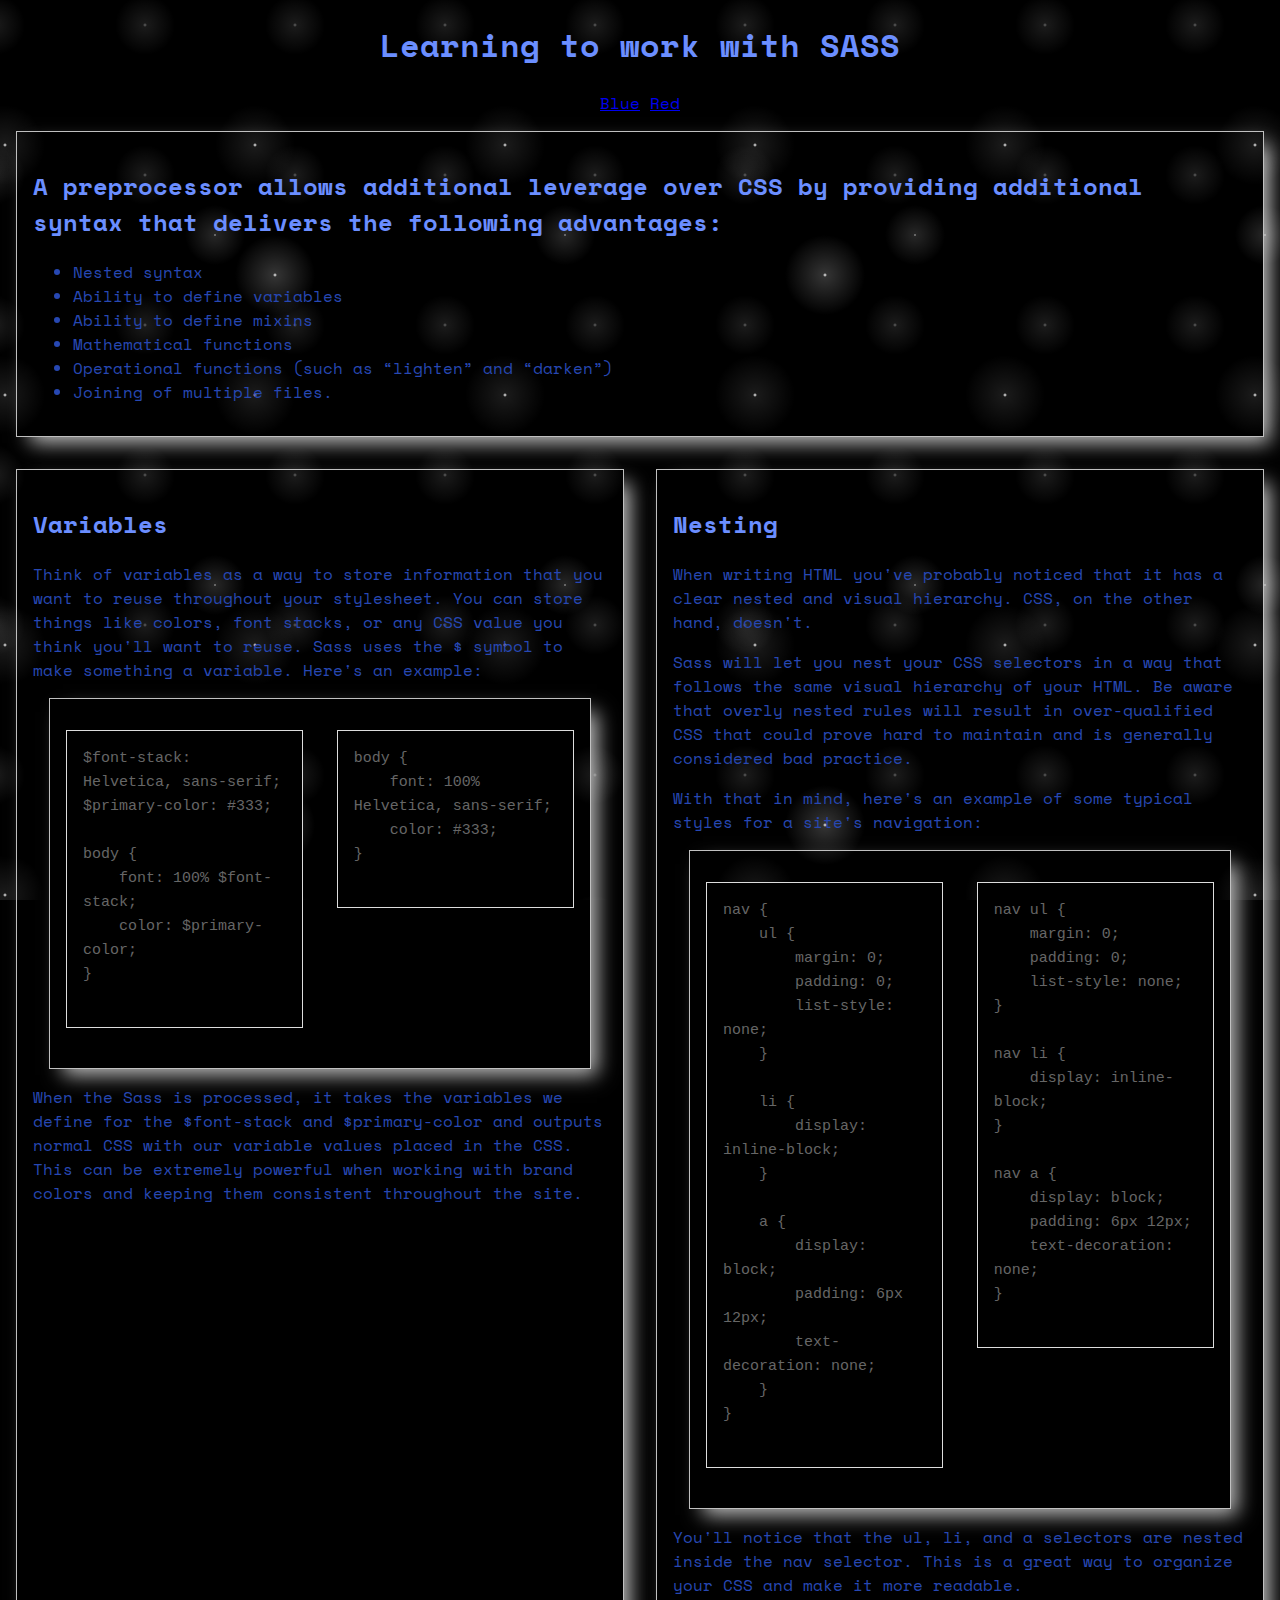
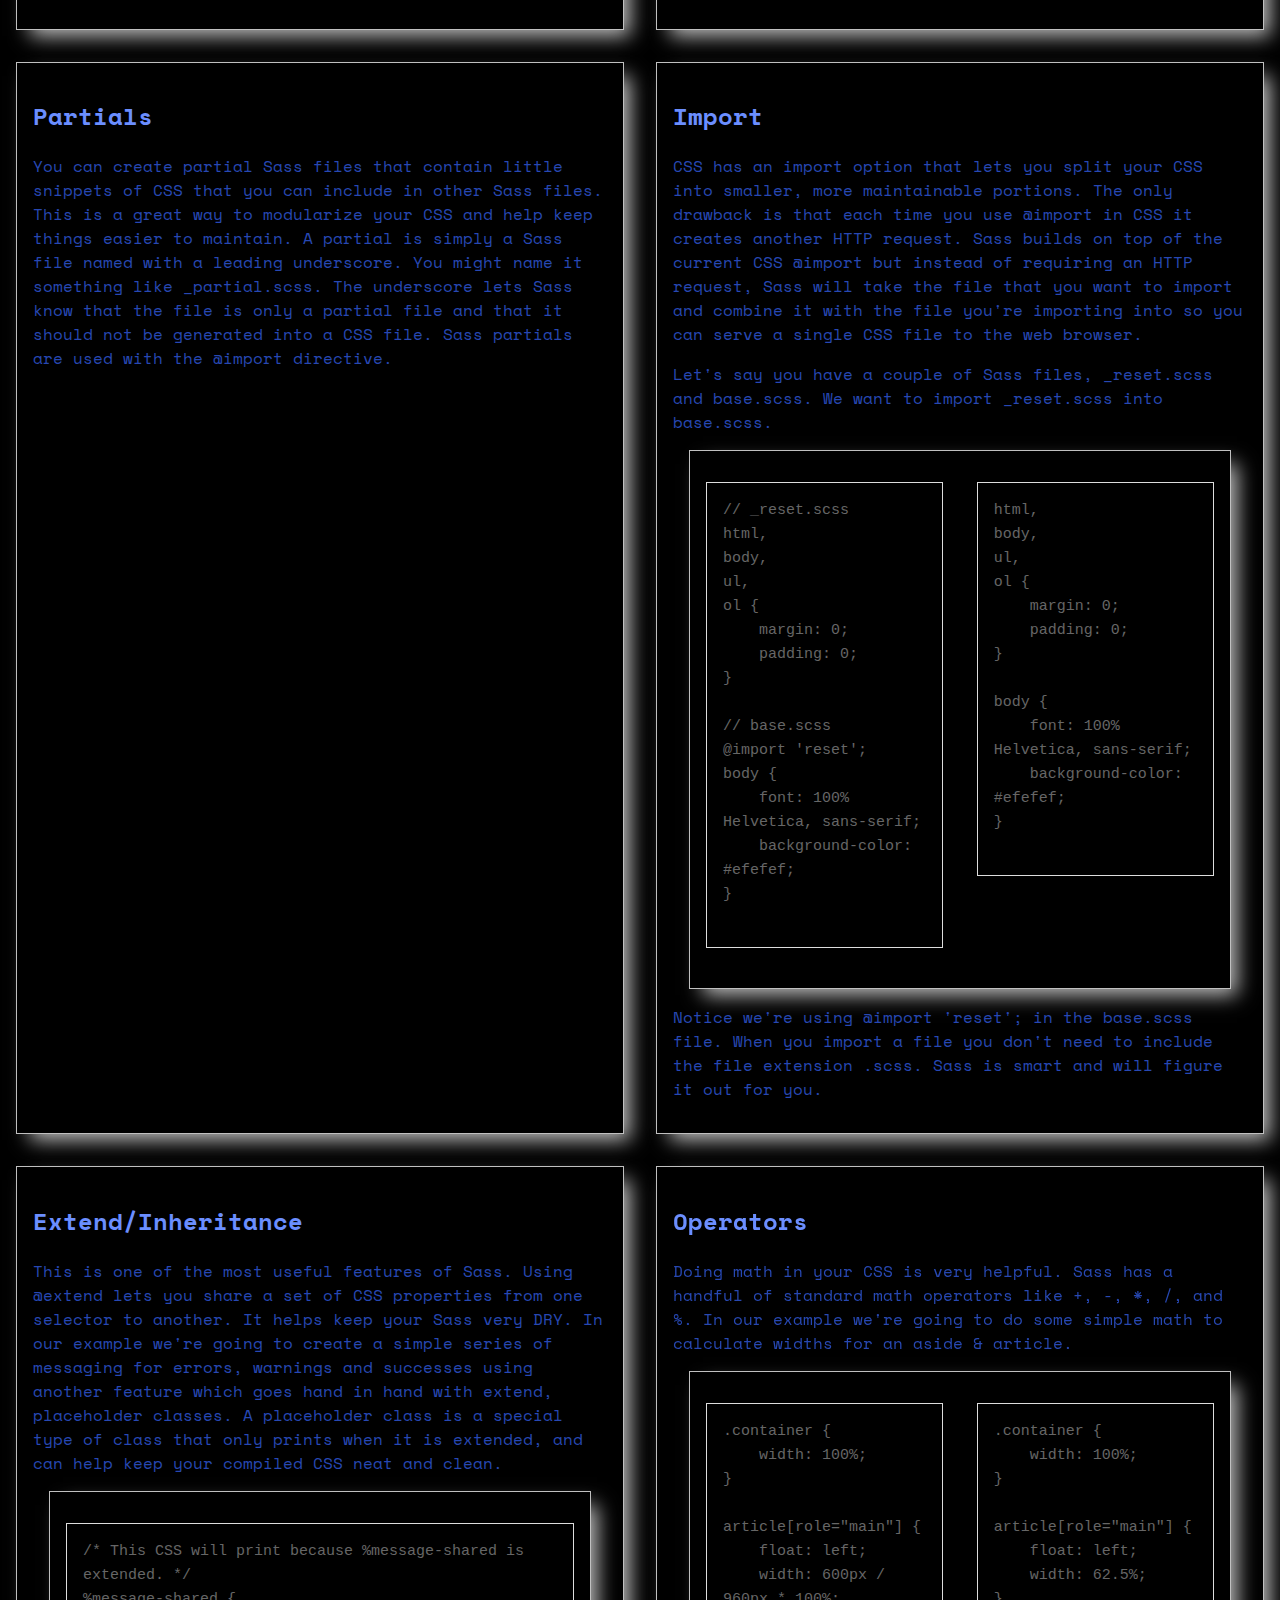
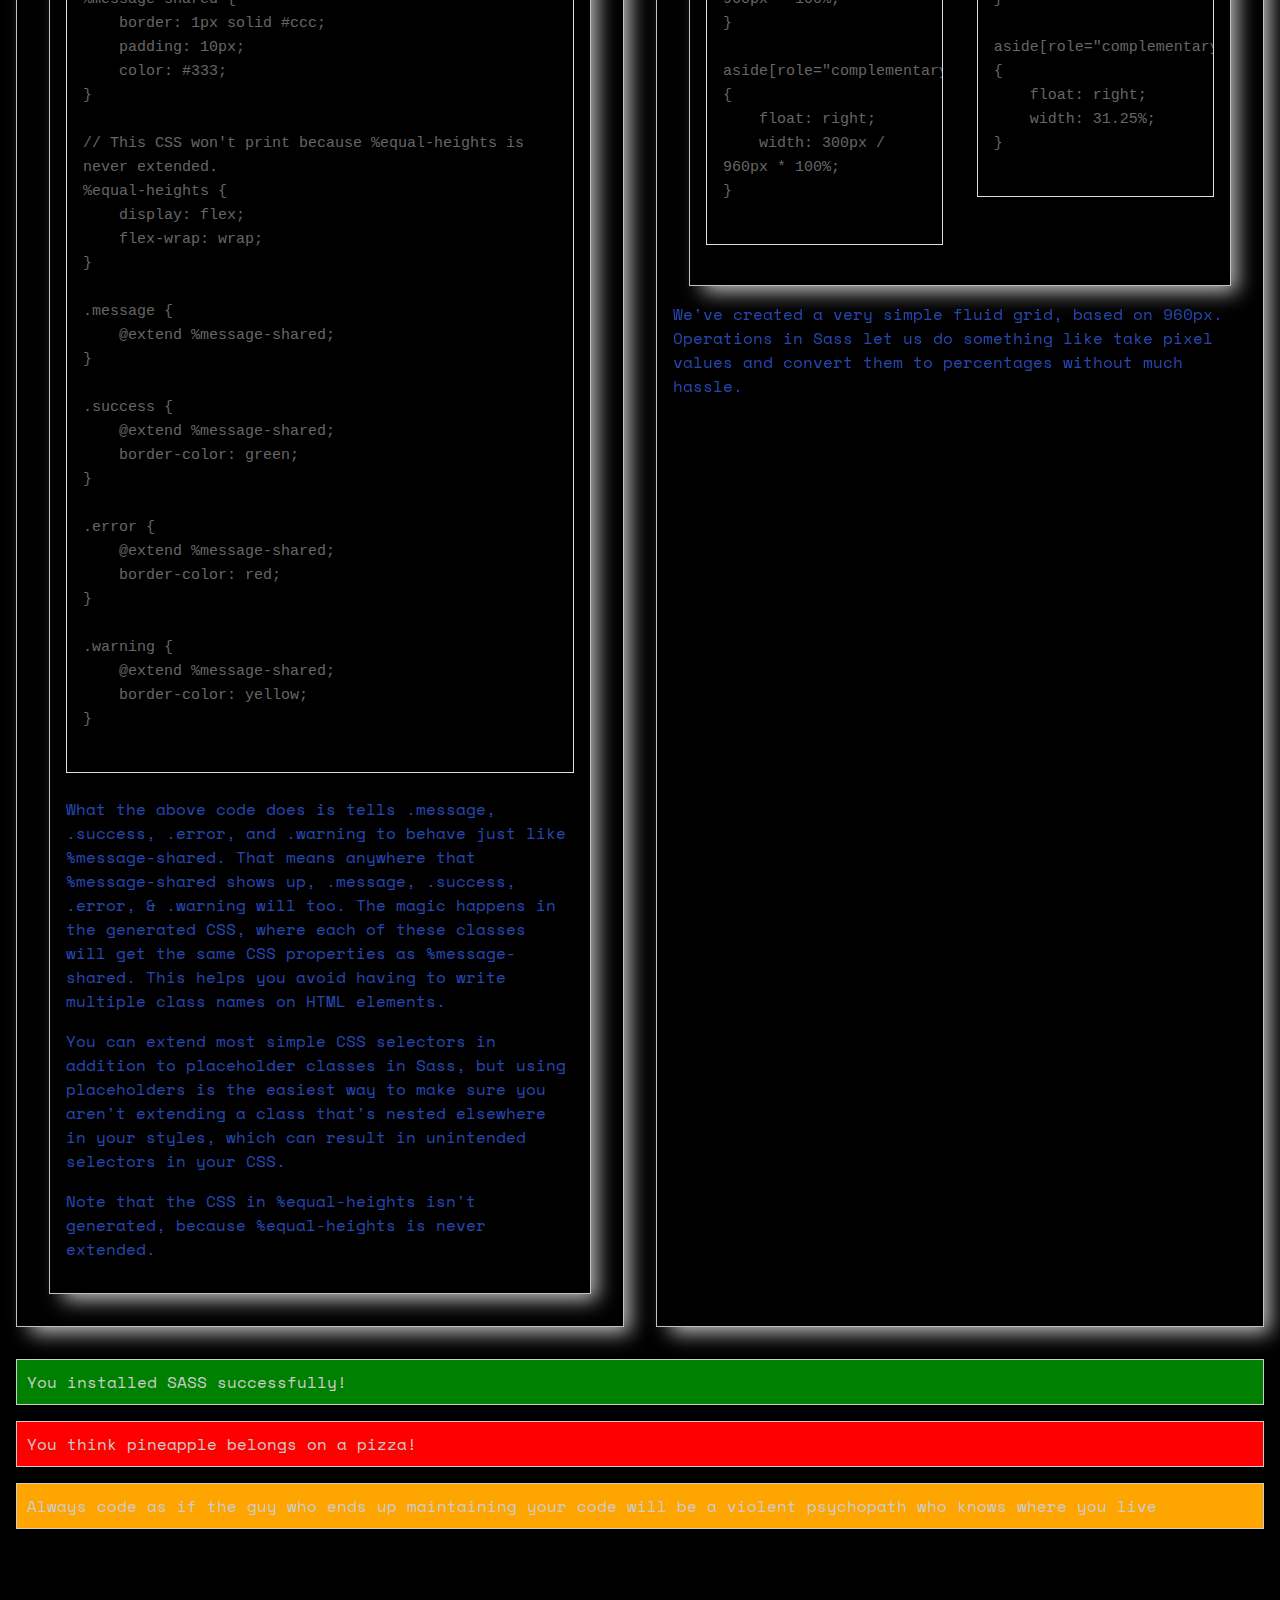
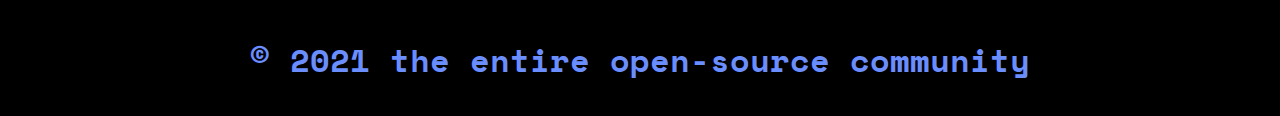
<file: index.html>
<!DOCTYPE html>
<html lang="en">
  <head>
    <meta charset="UTF-8" />
    <meta
      name="viewport"
      content="width=device-width, user-scalable=no, initial-scale=1.0, maximum-scale=1.0, minimum-scale=1.0"
    />
    <meta http-equiv="X-UA-Compatible" content="ie=edge" />
    <title>Learning to work with SASS</title>

    <link
      href="https://fonts.googleapis.com/css?family=Space+Mono&display=swap"
      rel="stylesheet"
    />

    <link href="style.css" type="text/css" rel="stylesheet" />
  </head>
  <body>
    <header>
      <h1>Learning to work with SASS</h1>
    </header>

    <div id="linkBlueRed">
    <a href="blue.html">Blue</a>
    <a href="red.html">Red</a>
  </div>

    <article>
      <section id="selling-points">
        <h2>
          A preprocessor allows additional leverage over CSS by providing
          additional syntax that delivers the following advantages:
        </h2>

        <ul>
          <li>Nested syntax</li>
          <li>Ability to define variables</li>
          <li>Ability to define mixins</li>
          <li>Mathematical functions</li>
          <li>Operational functions (such as “lighten” and “darken”)</li>
          <li>Joining of multiple files.</li>
        </ul>
      </section>

      <section>
        <h2>Variables</h2>
        <p>
          Think of variables as a way to store information that you want to
          reuse throughout your stylesheet. You can store things like colors,
          font stacks, or any CSS value you think you'll want to reuse. Sass
          uses the $ symbol to make something a variable. Here's an example:
        </p>

        <section>
          <pre class="before">
$font-stack: Helvetica, sans-serif;
$primary-color: #333;

body {
    font: 100% $font-stack;
    color: $primary-color;
}
          </pre>
          <pre class="after">
body {
    font: 100% Helvetica, sans-serif;
    color: #333;
}
          </pre>
        </section>

        <p>
          When the Sass is processed, it takes the variables we define for the
          $font-stack and $primary-color and outputs normal CSS with our
          variable values placed in the CSS. This can be extremely powerful when
          working with brand colors and keeping them consistent throughout the
          site.
        </p>
      </section>

      <section>
        <h2>Nesting</h2>
        <p>
          When writing HTML you've probably noticed that it has a clear nested
          and visual hierarchy. CSS, on the other hand, doesn't.
        </p>

        <p>
          Sass will let you nest your CSS selectors in a way that follows the
          same visual hierarchy of your HTML. Be aware that overly nested rules
          will result in over-qualified CSS that could prove hard to maintain
          and is generally considered bad practice.
        </p>

        <p>
          With that in mind, here's an example of some typical styles for a
          site's navigation:
        </p>

        <section>
          <pre class="before">
nav {
    ul {
        margin: 0;
        padding: 0;
        list-style: none;
    }

    li {
        display: inline-block;
    }

    a {
        display: block;
        padding: 6px 12px;
        text-decoration: none;
    }
}
          </pre>
          <pre class="after">
nav ul {
    margin: 0;
    padding: 0;
    list-style: none;
}

nav li {
    display: inline-block;
}

nav a {
    display: block;
    padding: 6px 12px;
    text-decoration: none;
}
          </pre>
        </section>

        <p>
          You'll notice that the ul, li, and a selectors are nested inside the
          nav selector. This is a great way to organize your CSS and make it
          more readable.
        </p>
      </section>
      <section>
        <h2>Partials</h2>
        <p>
          You can create partial Sass files that contain little snippets of CSS
          that you can include in other Sass files. This is a great way to
          modularize your CSS and help keep things easier to maintain. A partial
          is simply a Sass file named with a leading underscore. You might name
          it something like _partial.scss. The underscore lets Sass know that
          the file is only a partial file and that it should not be generated
          into a CSS file. Sass partials are used with the @import directive.
        </p>
      </section>
      <section>
        <h2>Import</h2>
        <p>
          CSS has an import option that lets you split your CSS into smaller,
          more maintainable portions. The only drawback is that each time you
          use @import in CSS it creates another HTTP request. Sass builds on top
          of the current CSS @import but instead of requiring an HTTP request,
          Sass will take the file that you want to import and combine it with
          the file you're importing into so you can serve a single CSS file to
          the web browser.
        </p>

        <p>
          Let's say you have a couple of Sass files, _reset.scss and base.scss.
          We want to import _reset.scss into base.scss.
        </p>

        <section>
          <pre class="before">
// _reset.scss
html,
body,
ul,
ol {
    margin: 0;
    padding: 0;
}

// base.scss
@import 'reset';
body {
    font: 100% Helvetica, sans-serif;
    background-color: #efefef;
}
          </pre>
          <pre class="after">
html,
body,
ul,
ol {
    margin: 0;
    padding: 0;
}

body {
    font: 100% Helvetica, sans-serif;
    background-color: #efefef;
}
          </pre>
        </section>

        <p>
          Notice we're using @import 'reset'; in the base.scss file. When you
          import a file you don't need to include the file extension .scss. Sass
          is smart and will figure it out for you.
        </p>
      </section>
      <section>
        <h2>Extend/Inheritance</h2>
        <p>
          This is one of the most useful features of Sass. Using @extend lets
          you share a set of CSS properties from one selector to another. It
          helps keep your Sass very DRY. In our example we're going to create a
          simple series of messaging for errors, warnings and successes using
          another feature which goes hand in hand with extend, placeholder
          classes. A placeholder class is a special type of class that only
          prints when it is extended, and can help keep your compiled CSS neat
          and clean.
        </p>
        <section>
          <pre>
/* This CSS will print because %message-shared is extended. */
%message-shared {
    border: 1px solid #ccc;
    padding: 10px;
    color: #333;
}

// This CSS won't print because %equal-heights is never extended.
%equal-heights {
    display: flex;
    flex-wrap: wrap;
}

.message {
    @extend %message-shared;
}

.success {
    @extend %message-shared;
    border-color: green;
}

.error {
    @extend %message-shared;
    border-color: red;
}

.warning {
    @extend %message-shared;
    border-color: yellow;
}
          </pre>

          <p>
            What the above code does is tells .message, .success, .error, and
            .warning to behave just like %message-shared. That means anywhere
            that %message-shared shows up, .message, .success, .error, &
            .warning will too. The magic happens in the generated CSS, where
            each of these classes will get the same CSS properties as
            %message-shared. This helps you avoid having to write multiple class
            names on HTML elements.
          </p>

          <p>
            You can extend most simple CSS selectors in addition to placeholder
            classes in Sass, but using placeholders is the easiest way to make
            sure you aren't extending a class that's nested elsewhere in your
            styles, which can result in unintended selectors in your CSS.
          </p>
          <p>
            Note that the CSS in %equal-heights isn't generated, because
            %equal-heights is never extended.
          </p>
        </section>
      </section>
      <section>
        <h2>Operators</h2>
        <p>
          Doing math in your CSS is very helpful. Sass has a handful of standard
          math operators like +, -, *, /, and %. In our example we're going to
          do some simple math to calculate widths for an aside & article.
        </p>

        <section>
          <pre class="before">
.container {
    width: 100%;
}

article[role="main"] {
    float: left;
    width: 600px / 960px * 100%;
}

aside[role="complementary"] {
    float: right;
    width: 300px / 960px * 100%;
}
          </pre>
          <pre class="after">
.container {
    width: 100%;
}

article[role="main"] {
    float: left;
    width: 62.5%;
}

aside[role="complementary"] {
    float: right;
    width: 31.25%;
}
          </pre>
        </section>

        <p>
          We've created a very simple fluid grid, based on 960px. Operations in
          Sass let us do something like take pixel values and convert them to
          percentages without much hassle.
        </p>
      </section>
    </article>

    <p class="success">
      You installed SASS successfully!
    </p>
    <p class="error">
      You think pineapple belongs on a pizza!
    </p>
    <p class="warning">
      Always code as if the guy who ends up maintaining your code will be a
      violent psychopath who knows where you live
    </p>

    <footer>
      <h6>&copy; 2021 the entire open-source community</h6>
    </footer>
  </body>
</html>
</file>
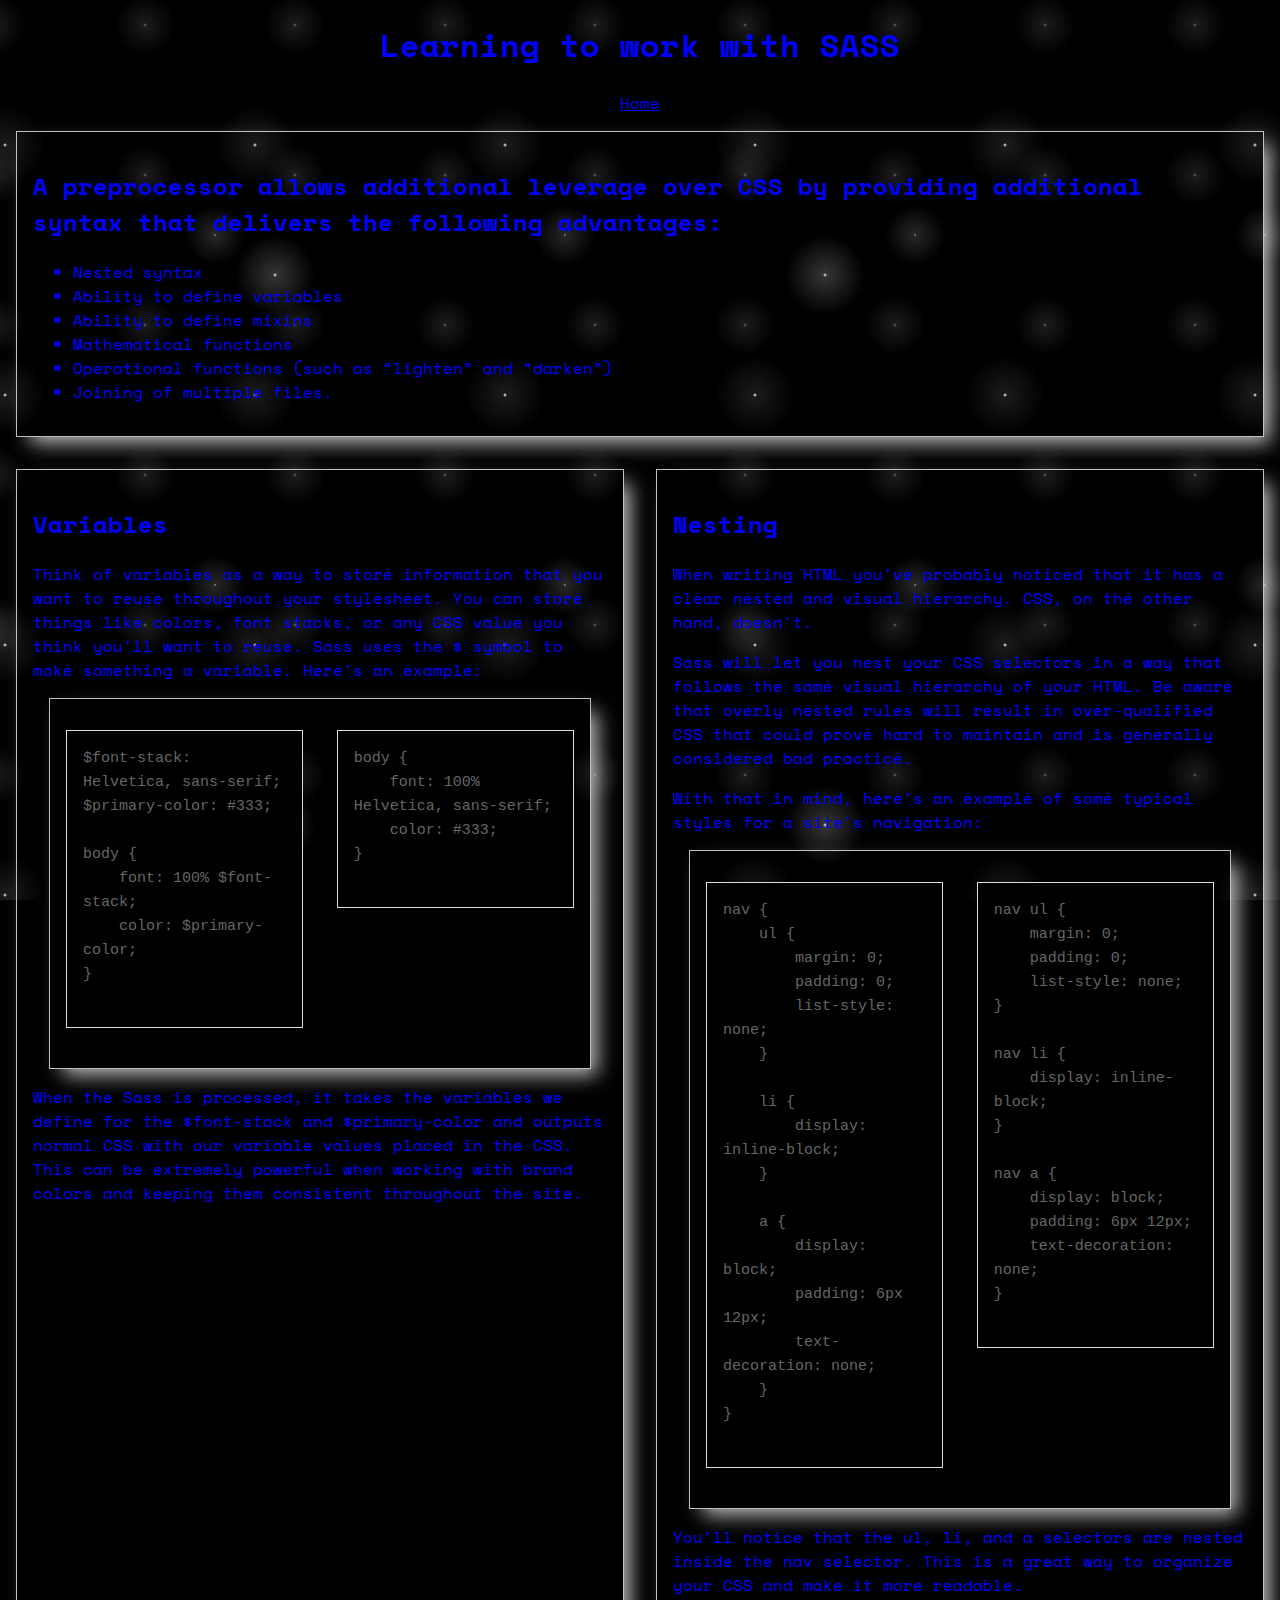
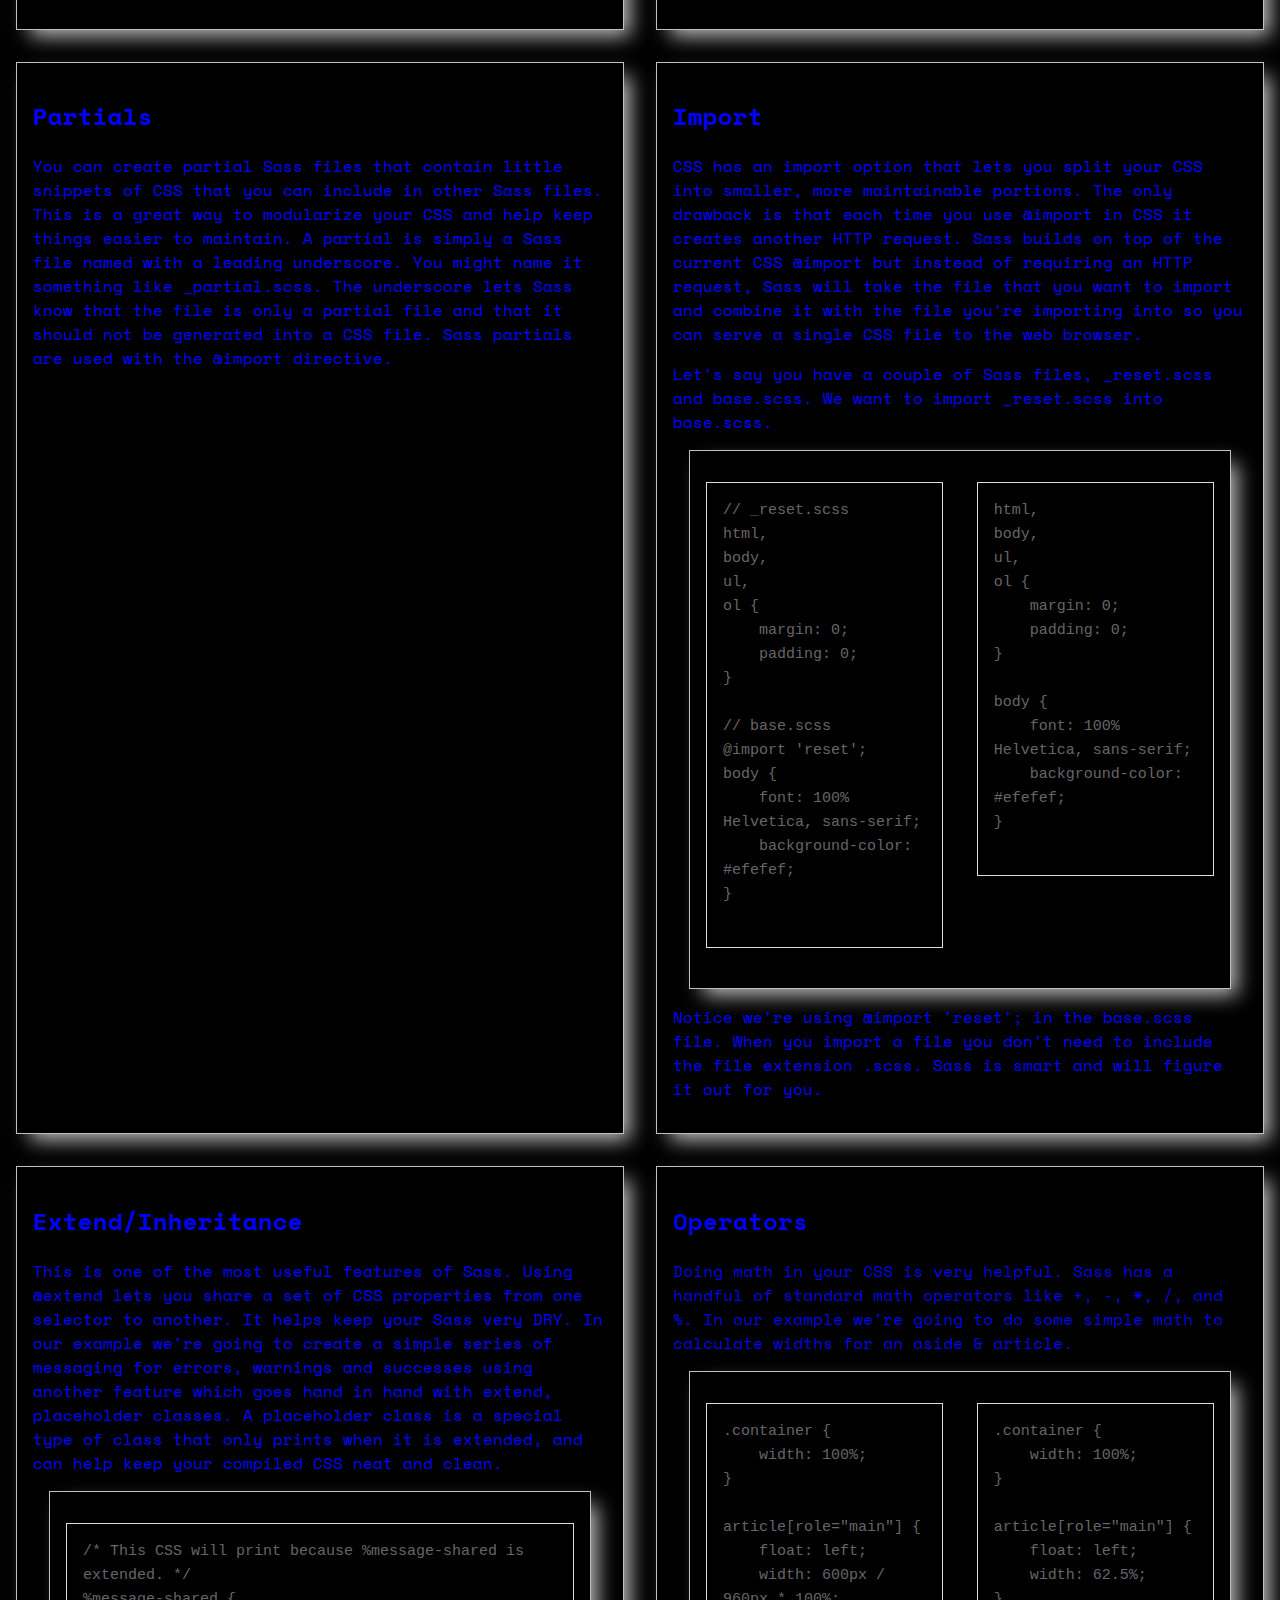
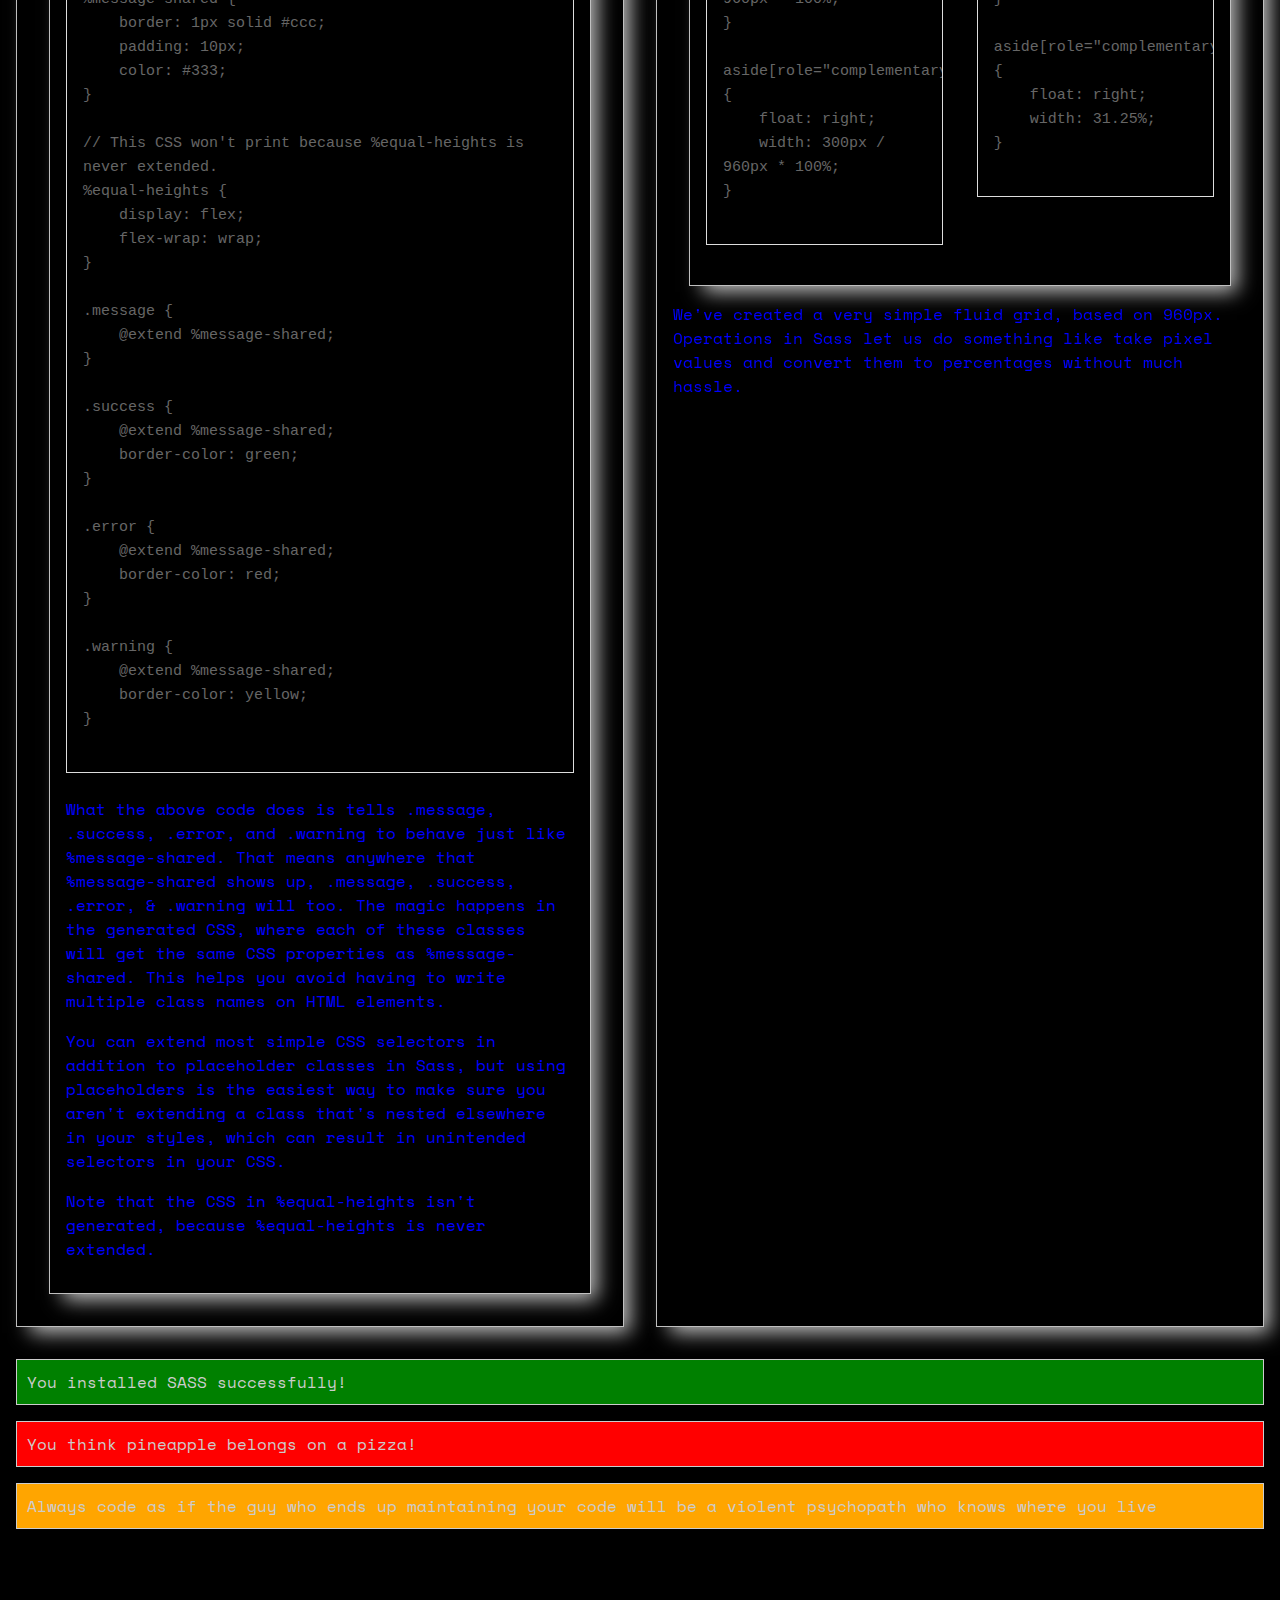
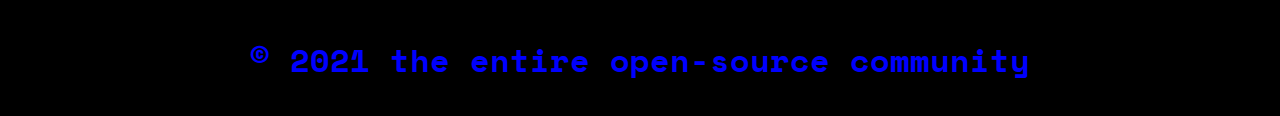
<file: blue.html>
<!DOCTYPE html>
<html lang="en">
  <head>
    <meta charset="UTF-8" />
    <meta
      name="viewport"
      content="width=device-width, user-scalable=no, initial-scale=1.0, maximum-scale=1.0, minimum-scale=1.0"
    />
    <meta http-equiv="X-UA-Compatible" content="ie=edge" />
    <title>Learning to work with SASS</title>

    <link
      href="https://fonts.googleapis.com/css?family=Space+Mono&display=swap"
      rel="stylesheet"
    />

    <link href="style.css" type="text/css" rel="stylesheet" />
    <link rel="stylesheet" href="blue.css">
    
  </head>
  <body>
    <header>
      <h1>Learning to work with SASS</h1>
    </header>

<div id="homeLink">
    <a href="index.html">Home</a>
</div>

    <article>
      <section id="selling-points">
        <h2>
          A preprocessor allows additional leverage over CSS by providing
          additional syntax that delivers the following advantages:
        </h2>

        <ul>
          <li>Nested syntax</li>
          <li>Ability to define variables</li>
          <li>Ability to define mixins</li>
          <li>Mathematical functions</li>
          <li>Operational functions (such as “lighten” and “darken”)</li>
          <li>Joining of multiple files.</li>
        </ul>
      </section>

      <section>
        <h2>Variables</h2>
        <p>
          Think of variables as a way to store information that you want to
          reuse throughout your stylesheet. You can store things like colors,
          font stacks, or any CSS value you think you'll want to reuse. Sass
          uses the $ symbol to make something a variable. Here's an example:
        </p>

        <section>
          <pre class="before">
$font-stack: Helvetica, sans-serif;
$primary-color: #333;

body {
    font: 100% $font-stack;
    color: $primary-color;
}
          </pre>
          <pre class="after">
body {
    font: 100% Helvetica, sans-serif;
    color: #333;
}
          </pre>
        </section>

        <p>
          When the Sass is processed, it takes the variables we define for the
          $font-stack and $primary-color and outputs normal CSS with our
          variable values placed in the CSS. This can be extremely powerful when
          working with brand colors and keeping them consistent throughout the
          site.
        </p>
      </section>

      <section>
        <h2>Nesting</h2>
        <p>
          When writing HTML you've probably noticed that it has a clear nested
          and visual hierarchy. CSS, on the other hand, doesn't.
        </p>

        <p>
          Sass will let you nest your CSS selectors in a way that follows the
          same visual hierarchy of your HTML. Be aware that overly nested rules
          will result in over-qualified CSS that could prove hard to maintain
          and is generally considered bad practice.
        </p>

        <p>
          With that in mind, here's an example of some typical styles for a
          site's navigation:
        </p>

        <section>
          <pre class="before">
nav {
    ul {
        margin: 0;
        padding: 0;
        list-style: none;
    }

    li {
        display: inline-block;
    }

    a {
        display: block;
        padding: 6px 12px;
        text-decoration: none;
    }
}
          </pre>
          <pre class="after">
nav ul {
    margin: 0;
    padding: 0;
    list-style: none;
}

nav li {
    display: inline-block;
}

nav a {
    display: block;
    padding: 6px 12px;
    text-decoration: none;
}
          </pre>
        </section>

        <p>
          You'll notice that the ul, li, and a selectors are nested inside the
          nav selector. This is a great way to organize your CSS and make it
          more readable.
        </p>
      </section>
      <section>
        <h2>Partials</h2>
        <p>
          You can create partial Sass files that contain little snippets of CSS
          that you can include in other Sass files. This is a great way to
          modularize your CSS and help keep things easier to maintain. A partial
          is simply a Sass file named with a leading underscore. You might name
          it something like _partial.scss. The underscore lets Sass know that
          the file is only a partial file and that it should not be generated
          into a CSS file. Sass partials are used with the @import directive.
        </p>
      </section>
      <section>
        <h2>Import</h2>
        <p>
          CSS has an import option that lets you split your CSS into smaller,
          more maintainable portions. The only drawback is that each time you
          use @import in CSS it creates another HTTP request. Sass builds on top
          of the current CSS @import but instead of requiring an HTTP request,
          Sass will take the file that you want to import and combine it with
          the file you're importing into so you can serve a single CSS file to
          the web browser.
        </p>

        <p>
          Let's say you have a couple of Sass files, _reset.scss and base.scss.
          We want to import _reset.scss into base.scss.
        </p>

        <section>
          <pre class="before">
// _reset.scss
html,
body,
ul,
ol {
    margin: 0;
    padding: 0;
}

// base.scss
@import 'reset';
body {
    font: 100% Helvetica, sans-serif;
    background-color: #efefef;
}
          </pre>
          <pre class="after">
html,
body,
ul,
ol {
    margin: 0;
    padding: 0;
}

body {
    font: 100% Helvetica, sans-serif;
    background-color: #efefef;
}
          </pre>
        </section>

        <p>
          Notice we're using @import 'reset'; in the base.scss file. When you
          import a file you don't need to include the file extension .scss. Sass
          is smart and will figure it out for you.
        </p>
      </section>
      <section>
        <h2>Extend/Inheritance</h2>
        <p>
          This is one of the most useful features of Sass. Using @extend lets
          you share a set of CSS properties from one selector to another. It
          helps keep your Sass very DRY. In our example we're going to create a
          simple series of messaging for errors, warnings and successes using
          another feature which goes hand in hand with extend, placeholder
          classes. A placeholder class is a special type of class that only
          prints when it is extended, and can help keep your compiled CSS neat
          and clean.
        </p>
        <section>
          <pre>
/* This CSS will print because %message-shared is extended. */
%message-shared {
    border: 1px solid #ccc;
    padding: 10px;
    color: #333;
}

// This CSS won't print because %equal-heights is never extended.
%equal-heights {
    display: flex;
    flex-wrap: wrap;
}

.message {
    @extend %message-shared;
}

.success {
    @extend %message-shared;
    border-color: green;
}

.error {
    @extend %message-shared;
    border-color: red;
}

.warning {
    @extend %message-shared;
    border-color: yellow;
}
          </pre>

          <p>
            What the above code does is tells .message, .success, .error, and
            .warning to behave just like %message-shared. That means anywhere
            that %message-shared shows up, .message, .success, .error, &
            .warning will too. The magic happens in the generated CSS, where
            each of these classes will get the same CSS properties as
            %message-shared. This helps you avoid having to write multiple class
            names on HTML elements.
          </p>

          <p>
            You can extend most simple CSS selectors in addition to placeholder
            classes in Sass, but using placeholders is the easiest way to make
            sure you aren't extending a class that's nested elsewhere in your
            styles, which can result in unintended selectors in your CSS.
          </p>
          <p>
            Note that the CSS in %equal-heights isn't generated, because
            %equal-heights is never extended.
          </p>
        </section>
      </section>
      <section>
        <h2>Operators</h2>
        <p>
          Doing math in your CSS is very helpful. Sass has a handful of standard
          math operators like +, -, *, /, and %. In our example we're going to
          do some simple math to calculate widths for an aside & article.
        </p>

        <section>
          <pre class="before">
.container {
    width: 100%;
}

article[role="main"] {
    float: left;
    width: 600px / 960px * 100%;
}

aside[role="complementary"] {
    float: right;
    width: 300px / 960px * 100%;
}
          </pre>
          <pre class="after">
.container {
    width: 100%;
}

article[role="main"] {
    float: left;
    width: 62.5%;
}

aside[role="complementary"] {
    float: right;
    width: 31.25%;
}
          </pre>
        </section>

        <p>
          We've created a very simple fluid grid, based on 960px. Operations in
          Sass let us do something like take pixel values and convert them to
          percentages without much hassle.
        </p>
      </section>
    </article>

    <p class="success">
      You installed SASS successfully!
    </p>
    <p class="error">
      You think pineapple belongs on a pizza!
    </p>
    <p class="warning">
      Always code as if the guy who ends up maintaining your code will be a
      violent psychopath who knows where you live
    </p>

    <footer>
      <h6>&copy; 2021 the entire open-source community</h6>
    </footer>
  </body>
</html>
</file>
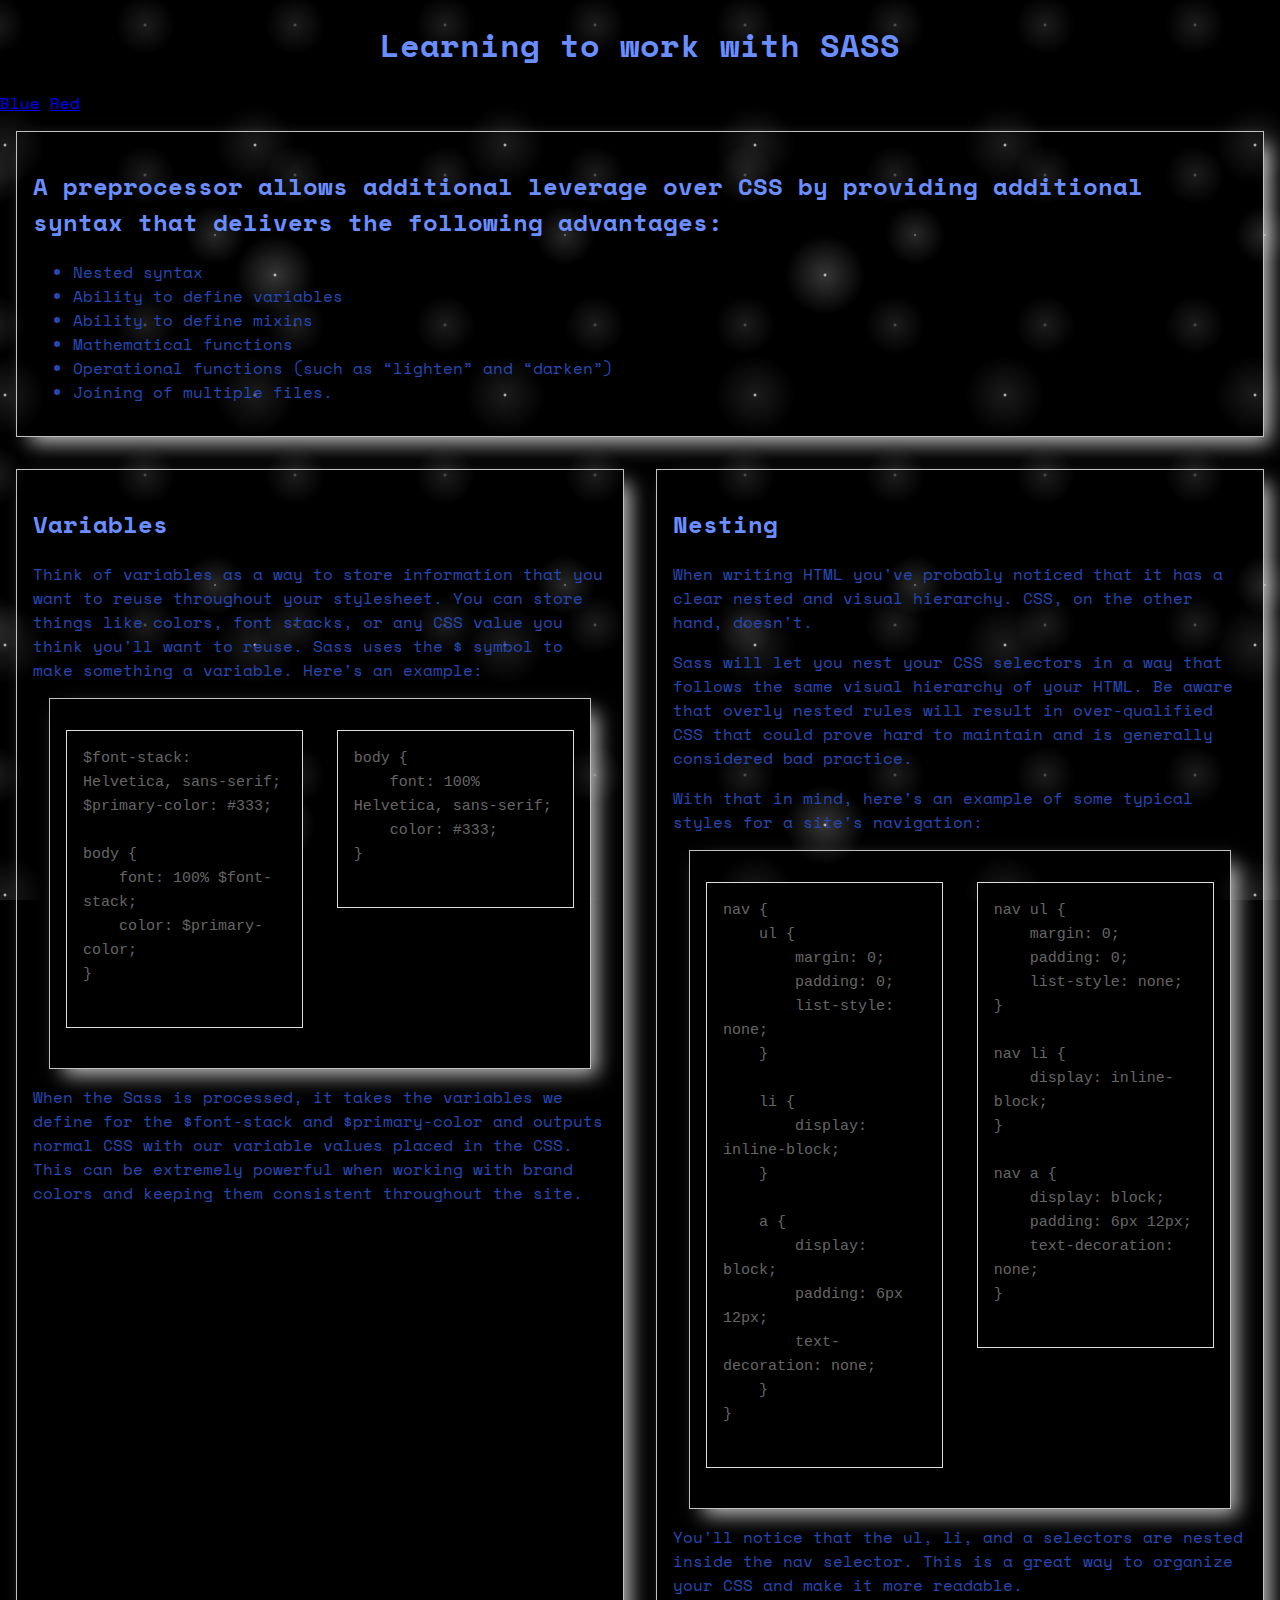
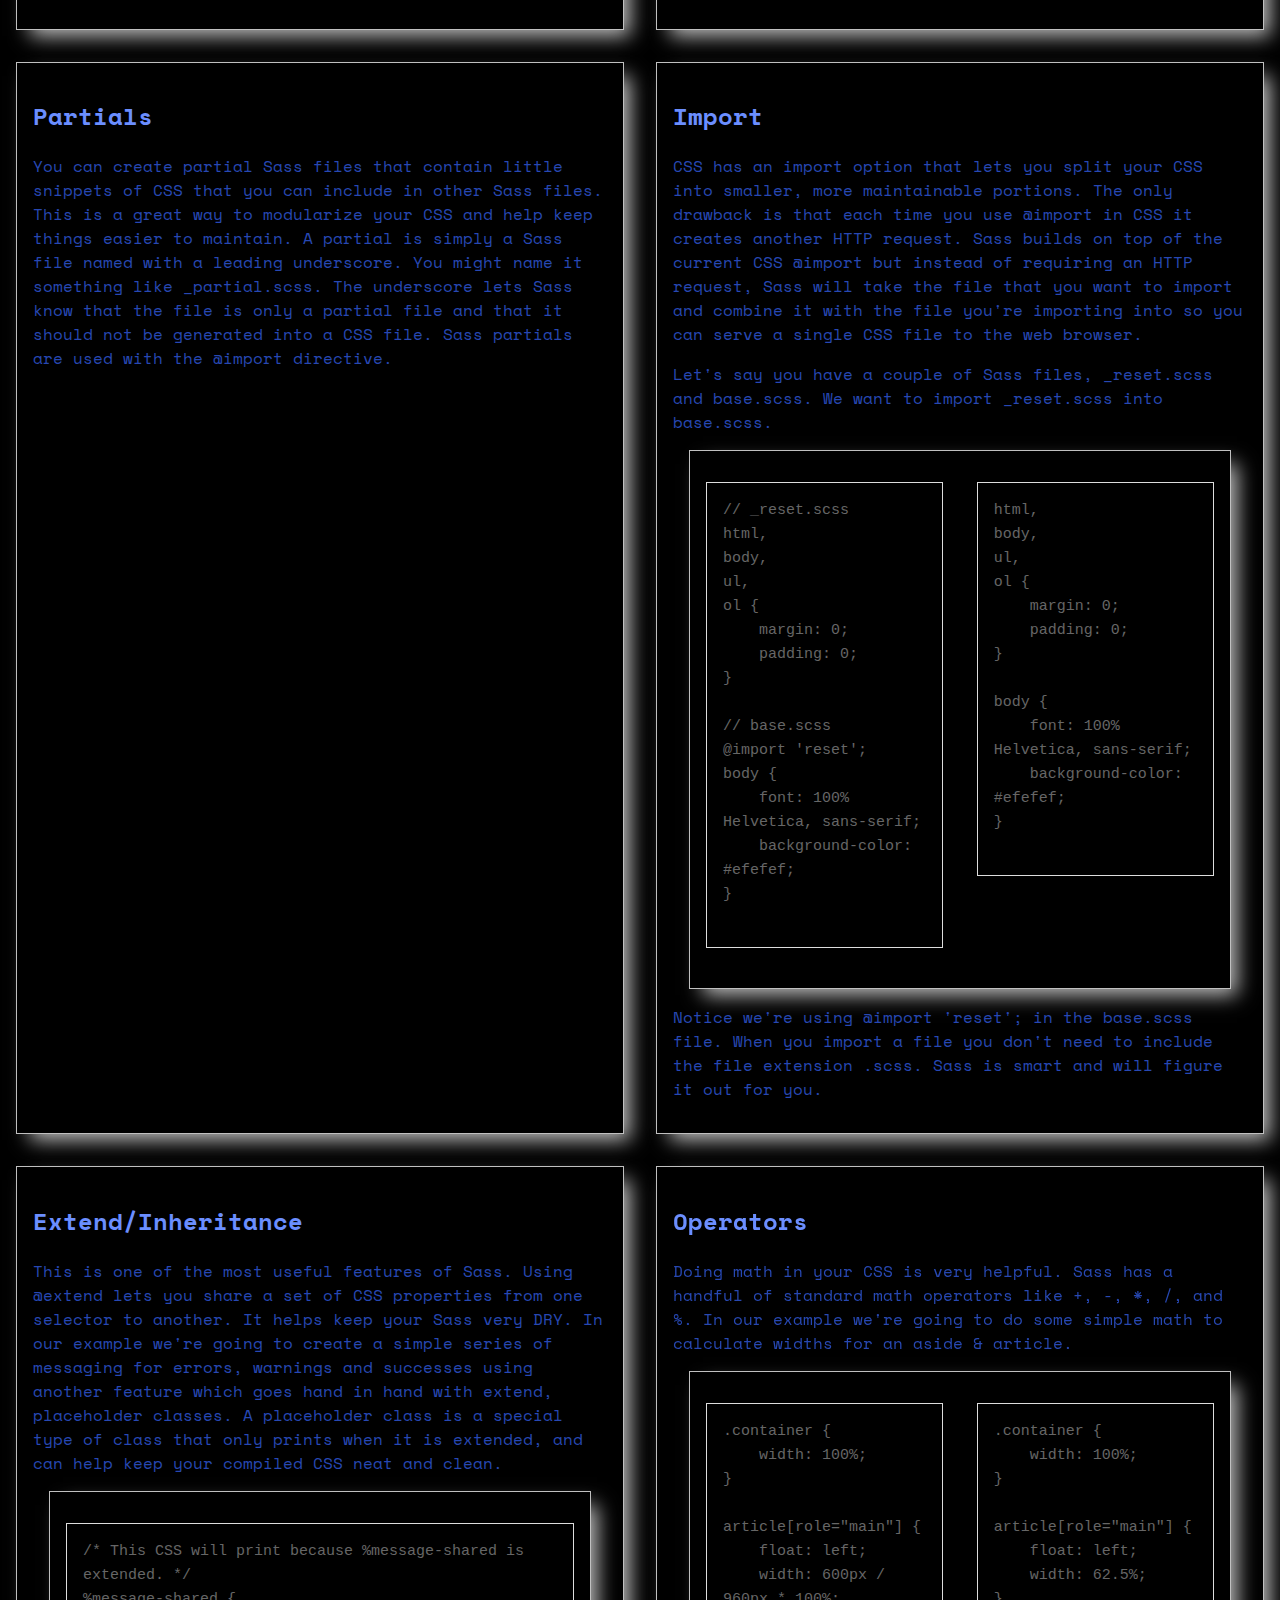
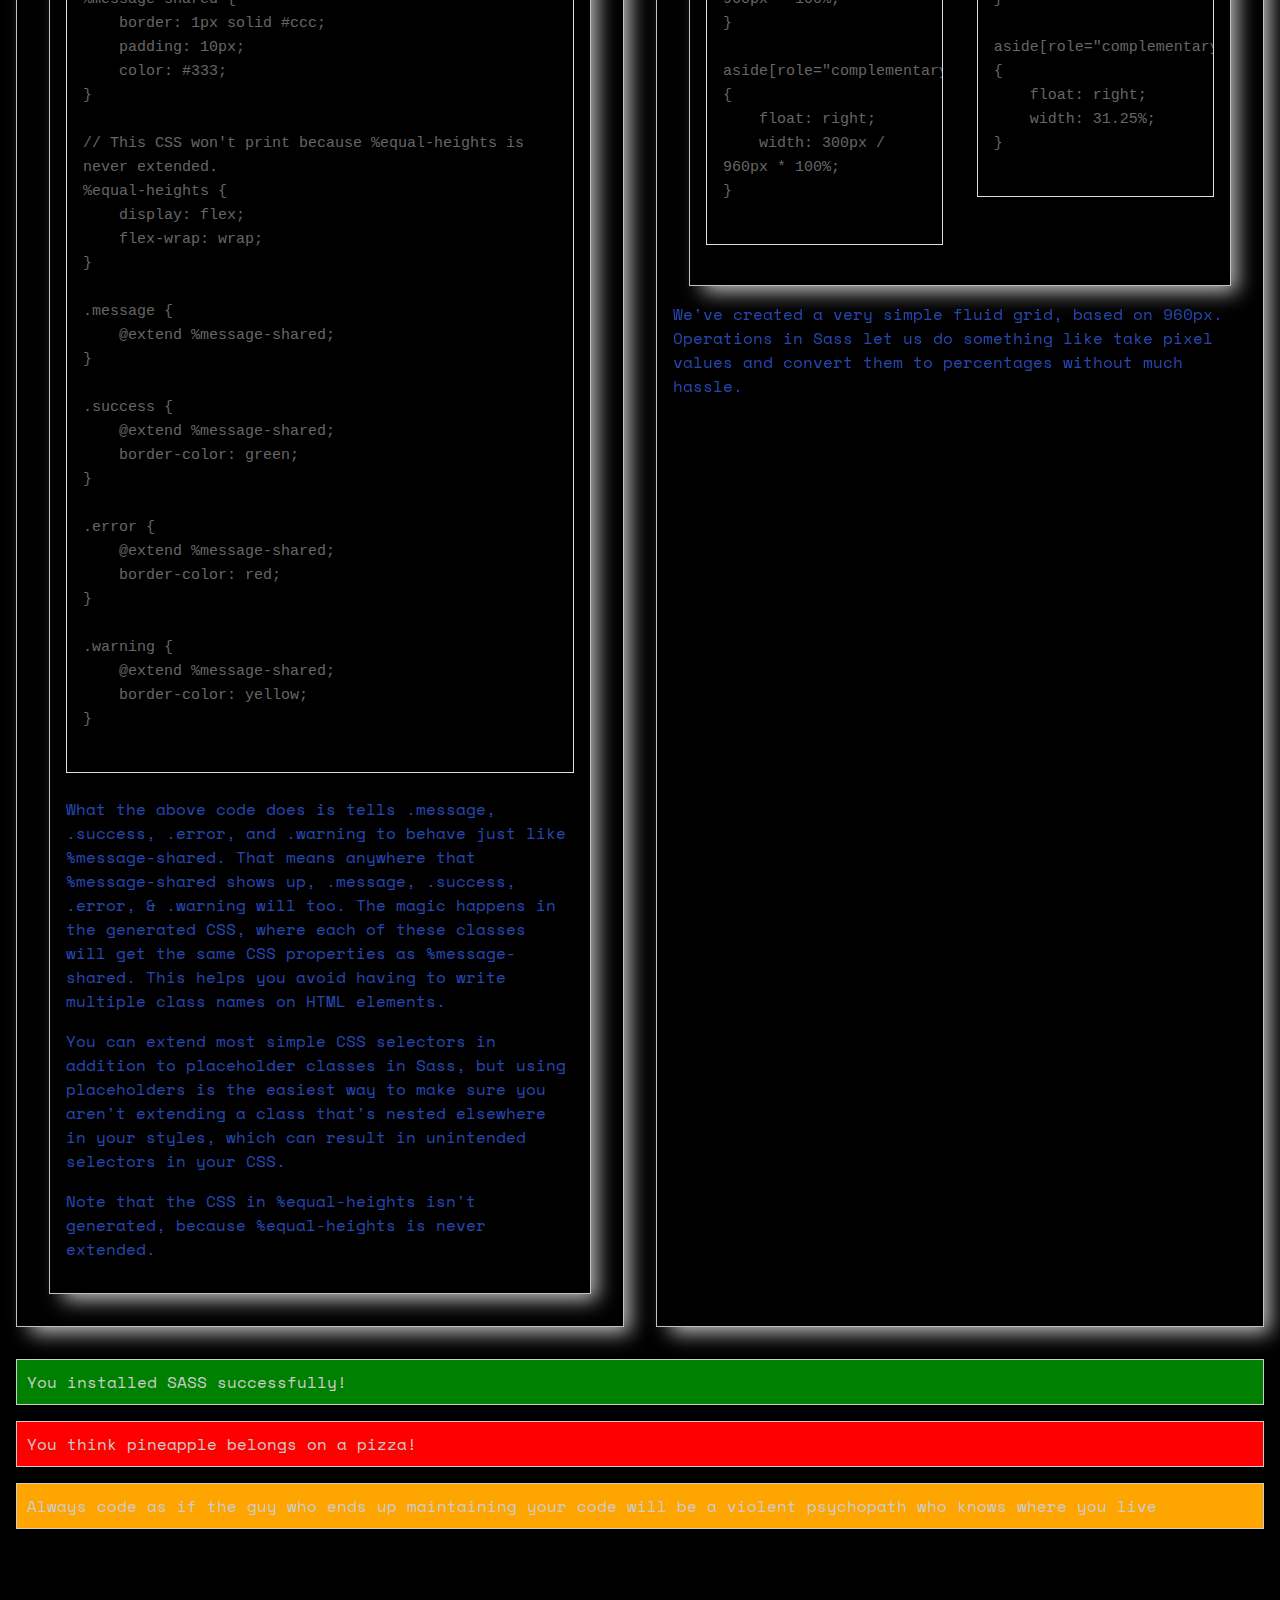
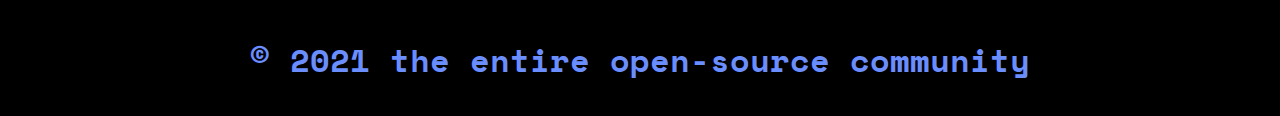
<file: index.min.html>
<!DOCTYPE html><html lang="en"><head><meta charset="UTF-8"><meta name="viewport" content="width=device-width,user-scalable=no,initial-scale=1,maximum-scale=1,minimum-scale=1"><meta http-equiv="X-UA-Compatible" content="ie=edge"><title>Learning to work with SASS</title><link href="https://fonts.googleapis.com/css?family=Space+Mono&display=swap" rel="stylesheet"><link href="style.css" type="text/css" rel="stylesheet"></head><body><header><h1>Learning to work with SASS</h1></header><div id="linkcolorpage"><a href="blue.html">Blue</a> <a href="red.html">Red</a></div><article><section id="selling-points"><h2>A preprocessor allows additional leverage over CSS by providing additional syntax that delivers the following advantages:</h2><ul><li>Nested syntax</li><li>Ability to define variables</li><li>Ability to define mixins</li><li>Mathematical functions</li><li>Operational functions (such as “lighten” and “darken”)</li><li>Joining of multiple files.</li></ul></section><section><h2>Variables</h2><p>Think of variables as a way to store information that you want to reuse throughout your stylesheet. You can store things like colors, font stacks, or any CSS value you think you'll want to reuse. Sass uses the $ symbol to make something a variable. Here's an example:</p><section><pre class="before">
$font-stack: Helvetica, sans-serif;
$primary-color: #333;

body {
    font: 100% $font-stack;
    color: $primary-color;
}
          </pre><pre class="after">
body {
    font: 100% Helvetica, sans-serif;
    color: #333;
}
          </pre></section><p>When the Sass is processed, it takes the variables we define for the $font-stack and $primary-color and outputs normal CSS with our variable values placed in the CSS. This can be extremely powerful when working with brand colors and keeping them consistent throughout the site.</p></section><section><h2>Nesting</h2><p>When writing HTML you've probably noticed that it has a clear nested and visual hierarchy. CSS, on the other hand, doesn't.</p><p>Sass will let you nest your CSS selectors in a way that follows the same visual hierarchy of your HTML. Be aware that overly nested rules will result in over-qualified CSS that could prove hard to maintain and is generally considered bad practice.</p><p>With that in mind, here's an example of some typical styles for a site's navigation:</p><section><pre class="before">
nav {
    ul {
        margin: 0;
        padding: 0;
        list-style: none;
    }

    li {
        display: inline-block;
    }

    a {
        display: block;
        padding: 6px 12px;
        text-decoration: none;
    }
}
          </pre><pre class="after">
nav ul {
    margin: 0;
    padding: 0;
    list-style: none;
}

nav li {
    display: inline-block;
}

nav a {
    display: block;
    padding: 6px 12px;
    text-decoration: none;
}
          </pre></section><p>You'll notice that the ul, li, and a selectors are nested inside the nav selector. This is a great way to organize your CSS and make it more readable.</p></section><section><h2>Partials</h2><p>You can create partial Sass files that contain little snippets of CSS that you can include in other Sass files. This is a great way to modularize your CSS and help keep things easier to maintain. A partial is simply a Sass file named with a leading underscore. You might name it something like _partial.scss. The underscore lets Sass know that the file is only a partial file and that it should not be generated into a CSS file. Sass partials are used with the @import directive.</p></section><section><h2>Import</h2><p>CSS has an import option that lets you split your CSS into smaller, more maintainable portions. The only drawback is that each time you use @import in CSS it creates another HTTP request. Sass builds on top of the current CSS @import but instead of requiring an HTTP request, Sass will take the file that you want to import and combine it with the file you're importing into so you can serve a single CSS file to the web browser.</p><p>Let's say you have a couple of Sass files, _reset.scss and base.scss. We want to import _reset.scss into base.scss.</p><section><pre class="before">
// _reset.scss
html,
body,
ul,
ol {
    margin: 0;
    padding: 0;
}

// base.scss
@import 'reset';
body {
    font: 100% Helvetica, sans-serif;
    background-color: #efefef;
}
          </pre><pre class="after">
html,
body,
ul,
ol {
    margin: 0;
    padding: 0;
}

body {
    font: 100% Helvetica, sans-serif;
    background-color: #efefef;
}
          </pre></section><p>Notice we're using @import 'reset'; in the base.scss file. When you import a file you don't need to include the file extension .scss. Sass is smart and will figure it out for you.</p></section><section><h2>Extend/Inheritance</h2><p>This is one of the most useful features of Sass. Using @extend lets you share a set of CSS properties from one selector to another. It helps keep your Sass very DRY. In our example we're going to create a simple series of messaging for errors, warnings and successes using another feature which goes hand in hand with extend, placeholder classes. A placeholder class is a special type of class that only prints when it is extended, and can help keep your compiled CSS neat and clean.</p><section><pre>
/* This CSS will print because %message-shared is extended. */
%message-shared {
    border: 1px solid #ccc;
    padding: 10px;
    color: #333;
}

// This CSS won't print because %equal-heights is never extended.
%equal-heights {
    display: flex;
    flex-wrap: wrap;
}

.message {
    @extend %message-shared;
}

.success {
    @extend %message-shared;
    border-color: green;
}

.error {
    @extend %message-shared;
    border-color: red;
}

.warning {
    @extend %message-shared;
    border-color: yellow;
}
          </pre><p>What the above code does is tells .message, .success, .error, and .warning to behave just like %message-shared. That means anywhere that %message-shared shows up, .message, .success, .error, & .warning will too. The magic happens in the generated CSS, where each of these classes will get the same CSS properties as %message-shared. This helps you avoid having to write multiple class names on HTML elements.</p><p>You can extend most simple CSS selectors in addition to placeholder classes in Sass, but using placeholders is the easiest way to make sure you aren't extending a class that's nested elsewhere in your styles, which can result in unintended selectors in your CSS.</p><p>Note that the CSS in %equal-heights isn't generated, because %equal-heights is never extended.</p></section></section><section><h2>Operators</h2><p>Doing math in your CSS is very helpful. Sass has a handful of standard math operators like +, -, *, /, and %. In our example we're going to do some simple math to calculate widths for an aside & article.</p><section><pre class="before">
.container {
    width: 100%;
}

article[role="main"] {
    float: left;
    width: 600px / 960px * 100%;
}

aside[role="complementary"] {
    float: right;
    width: 300px / 960px * 100%;
}
          </pre><pre class="after">
.container {
    width: 100%;
}

article[role="main"] {
    float: left;
    width: 62.5%;
}

aside[role="complementary"] {
    float: right;
    width: 31.25%;
}
          </pre></section><p>We've created a very simple fluid grid, based on 960px. Operations in Sass let us do something like take pixel values and convert them to percentages without much hassle.</p></section></article><p class="success">You installed SASS successfully!</p><p class="error">You think pineapple belongs on a pizza!</p><p class="warning">Always code as if the guy who ends up maintaining your code will be a violent psychopath who knows where you live</p><footer><h6>&copy; 2021 the entire open-source community</h6></footer></body></html>
</file>
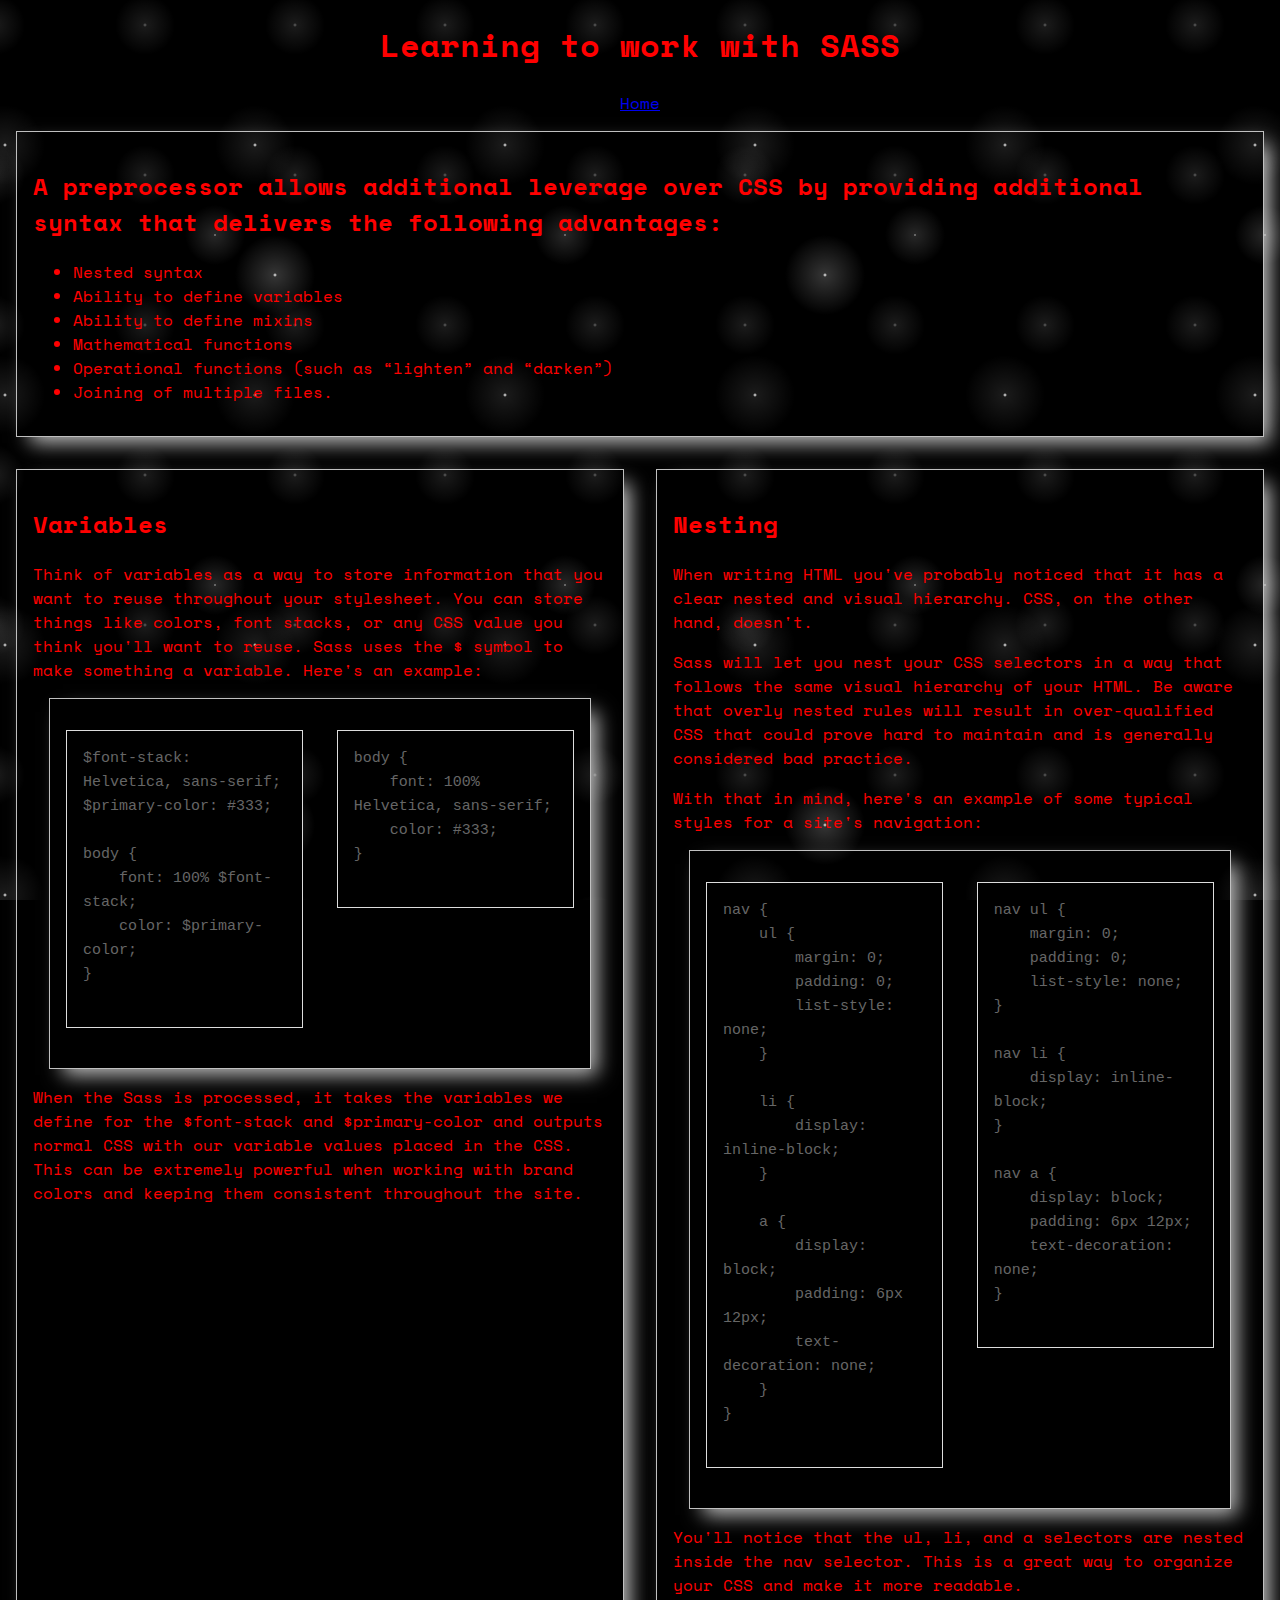
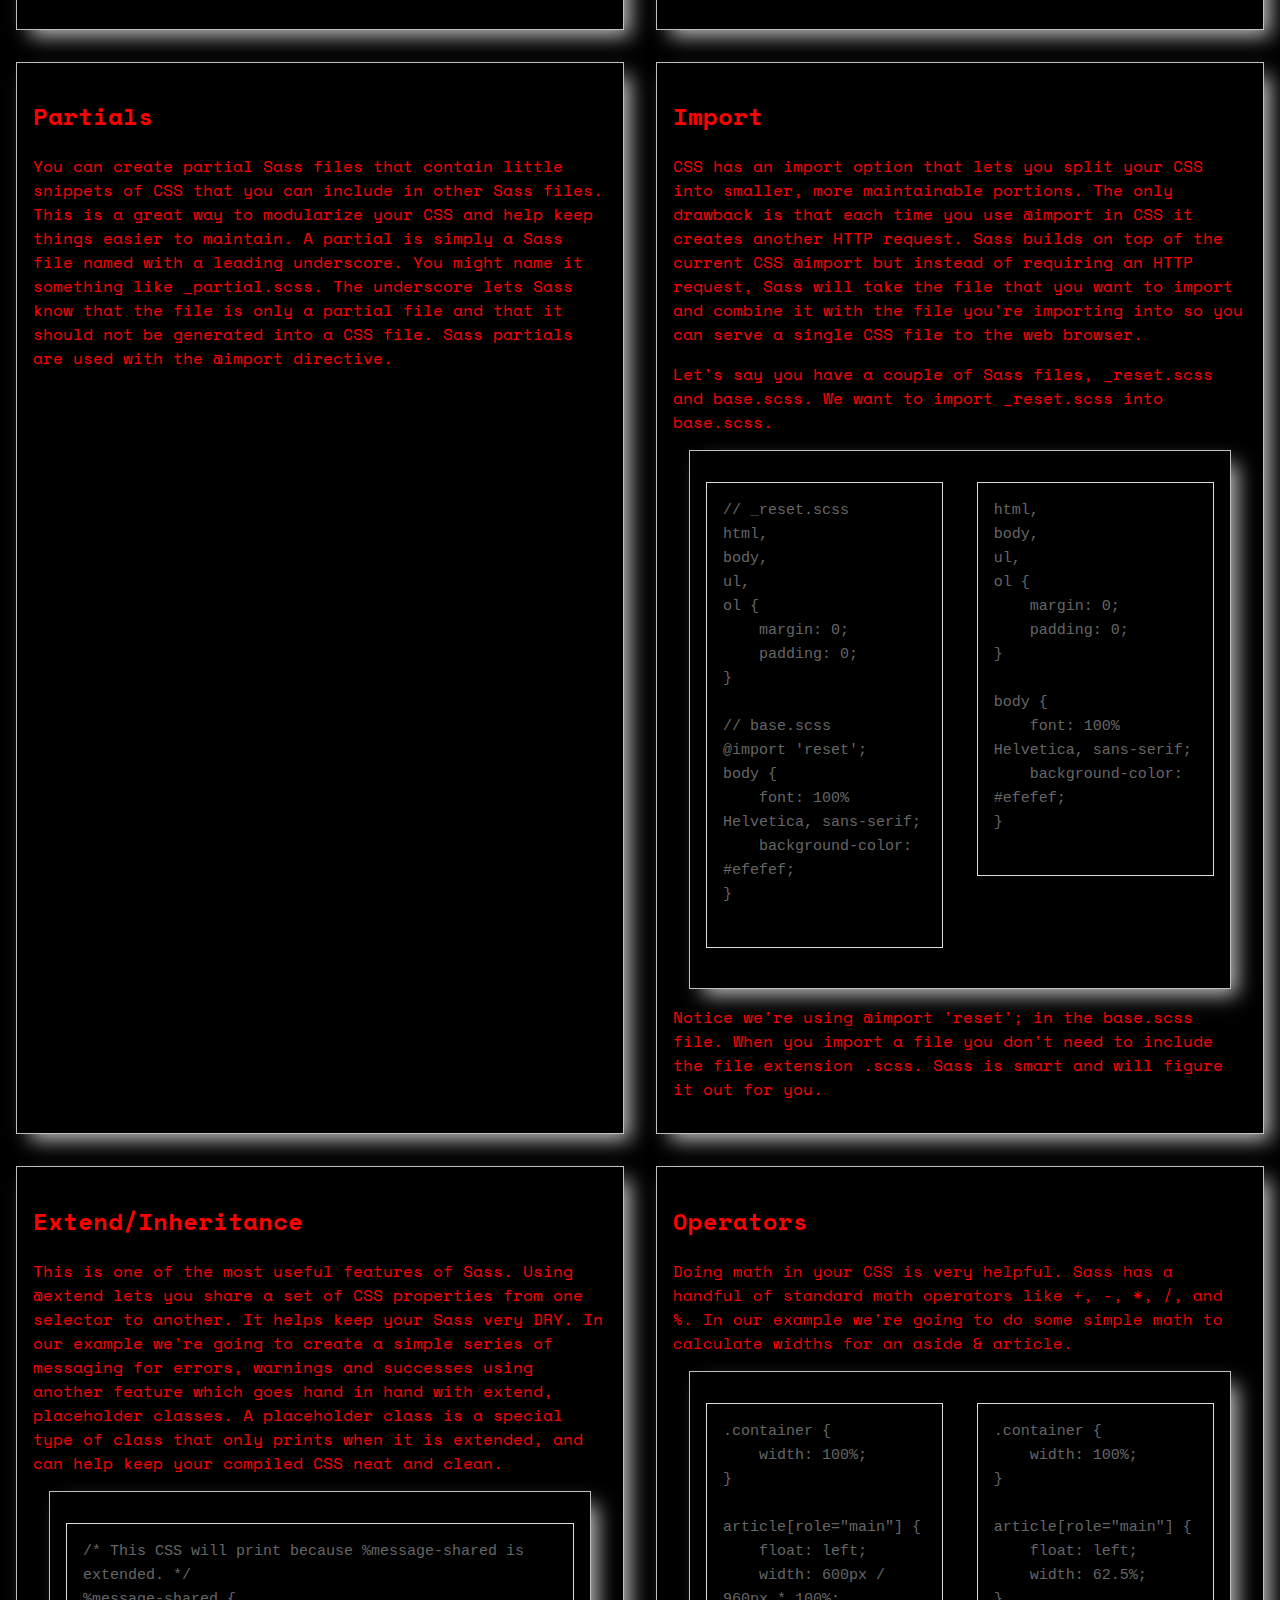
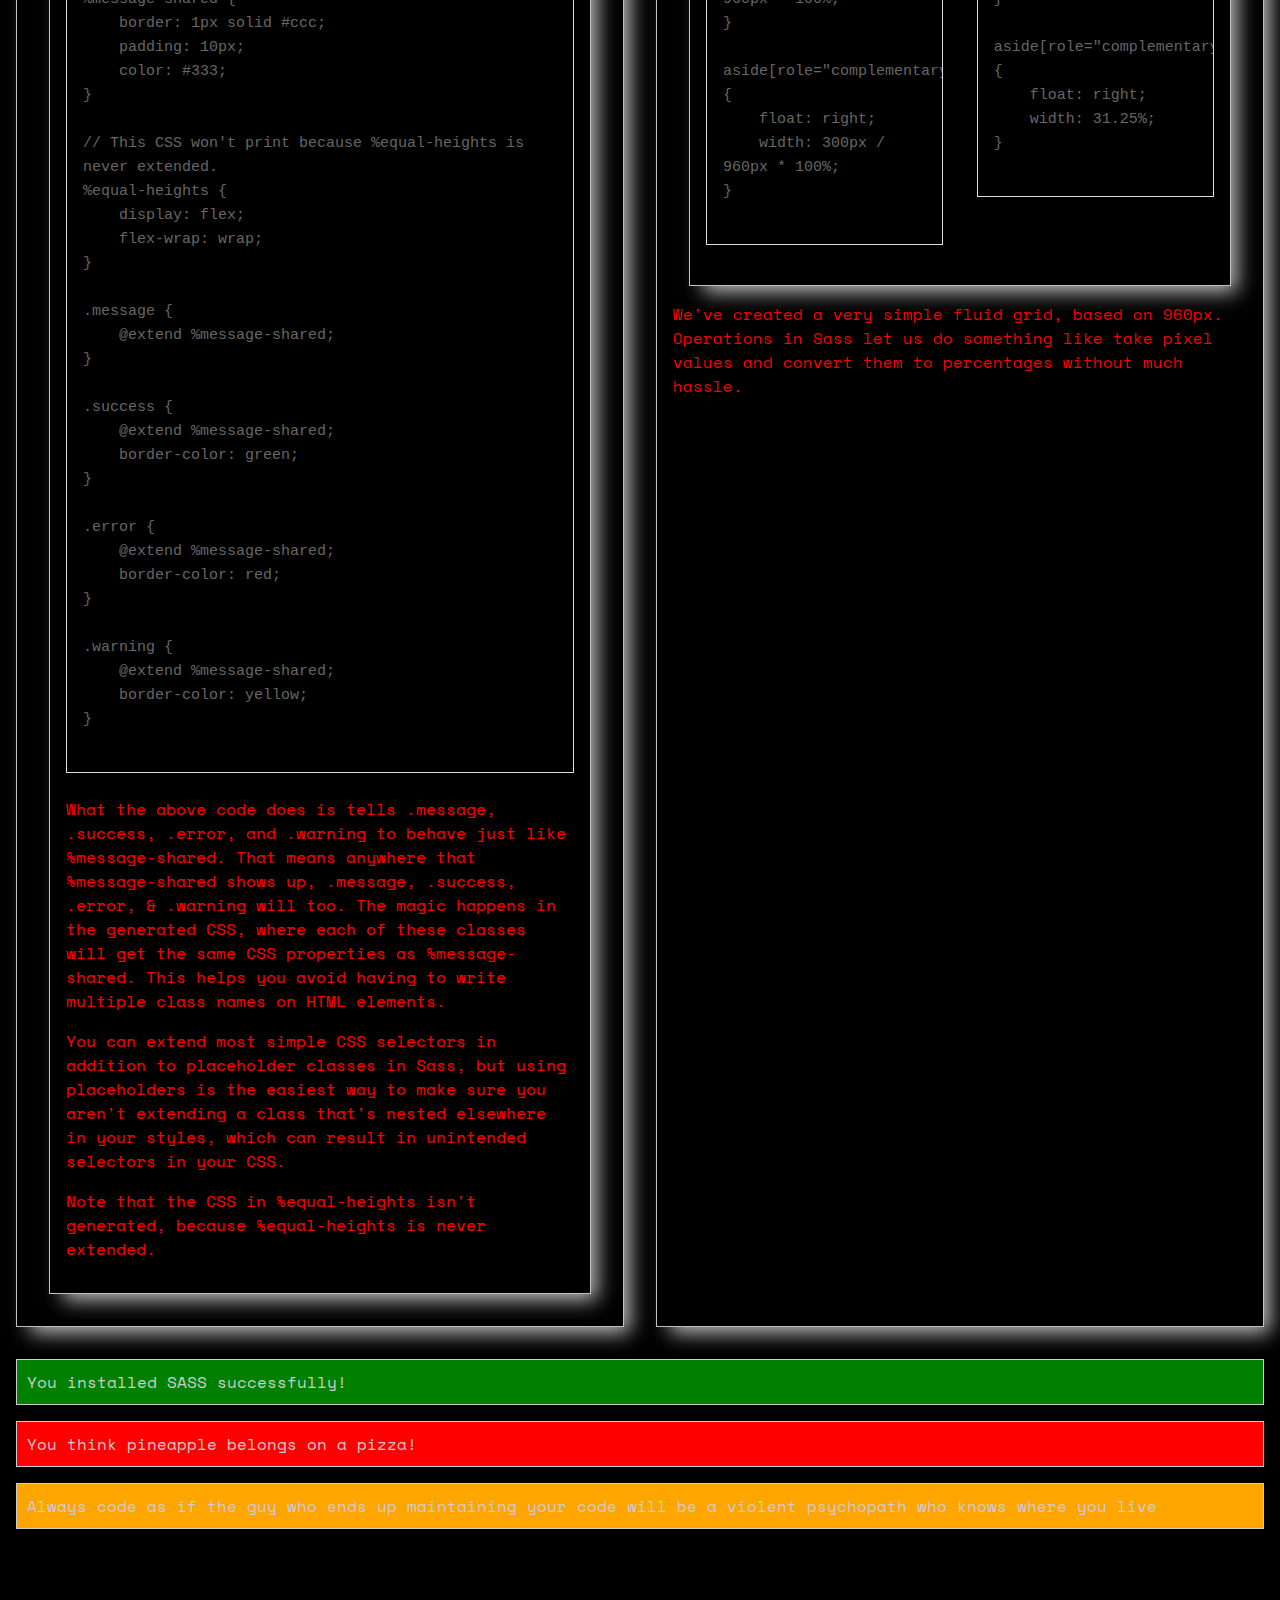
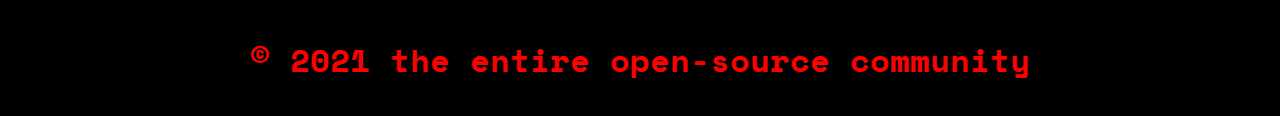
<file: red.html>
<!DOCTYPE html>
<html lang="en">
  <head>
    <meta charset="UTF-8" />
    <meta
      name="viewport"
      content="width=device-width, user-scalable=no, initial-scale=1.0, maximum-scale=1.0, minimum-scale=1.0"
    />
    <meta http-equiv="X-UA-Compatible" content="ie=edge" />
    <title>Learning to work with SASS</title>

    <link
      href="https://fonts.googleapis.com/css?family=Space+Mono&display=swap"
      rel="stylesheet"
    />

    <link href="style.css" type="text/css" rel="stylesheet" />
    <link rel="stylesheet" href="red.css">

  </head>
  <body>
    <header>
      <h1>Learning to work with SASS</h1>
    </header>

    <div id="homeLink">
    <a href="index.html">Home</a>
</div>

    <article>
      <section id="selling-points">
        <h2>
          A preprocessor allows additional leverage over CSS by providing
          additional syntax that delivers the following advantages:
        </h2>

        <ul>
          <li>Nested syntax</li>
          <li>Ability to define variables</li>
          <li>Ability to define mixins</li>
          <li>Mathematical functions</li>
          <li>Operational functions (such as “lighten” and “darken”)</li>
          <li>Joining of multiple files.</li>
        </ul>
      </section>

      <section>
        <h2>Variables</h2>
        <p>
          Think of variables as a way to store information that you want to
          reuse throughout your stylesheet. You can store things like colors,
          font stacks, or any CSS value you think you'll want to reuse. Sass
          uses the $ symbol to make something a variable. Here's an example:
        </p>

        <section>
          <pre class="before">
$font-stack: Helvetica, sans-serif;
$primary-color: #333;

body {
    font: 100% $font-stack;
    color: $primary-color;
}
          </pre>
          <pre class="after">
body {
    font: 100% Helvetica, sans-serif;
    color: #333;
}
          </pre>
        </section>

        <p>
          When the Sass is processed, it takes the variables we define for the
          $font-stack and $primary-color and outputs normal CSS with our
          variable values placed in the CSS. This can be extremely powerful when
          working with brand colors and keeping them consistent throughout the
          site.
        </p>
      </section>

      <section>
        <h2>Nesting</h2>
        <p>
          When writing HTML you've probably noticed that it has a clear nested
          and visual hierarchy. CSS, on the other hand, doesn't.
        </p>

        <p>
          Sass will let you nest your CSS selectors in a way that follows the
          same visual hierarchy of your HTML. Be aware that overly nested rules
          will result in over-qualified CSS that could prove hard to maintain
          and is generally considered bad practice.
        </p>

        <p>
          With that in mind, here's an example of some typical styles for a
          site's navigation:
        </p>

        <section>
          <pre class="before">
nav {
    ul {
        margin: 0;
        padding: 0;
        list-style: none;
    }

    li {
        display: inline-block;
    }

    a {
        display: block;
        padding: 6px 12px;
        text-decoration: none;
    }
}
          </pre>
          <pre class="after">
nav ul {
    margin: 0;
    padding: 0;
    list-style: none;
}

nav li {
    display: inline-block;
}

nav a {
    display: block;
    padding: 6px 12px;
    text-decoration: none;
}
          </pre>
        </section>

        <p>
          You'll notice that the ul, li, and a selectors are nested inside the
          nav selector. This is a great way to organize your CSS and make it
          more readable.
        </p>
      </section>
      <section>
        <h2>Partials</h2>
        <p>
          You can create partial Sass files that contain little snippets of CSS
          that you can include in other Sass files. This is a great way to
          modularize your CSS and help keep things easier to maintain. A partial
          is simply a Sass file named with a leading underscore. You might name
          it something like _partial.scss. The underscore lets Sass know that
          the file is only a partial file and that it should not be generated
          into a CSS file. Sass partials are used with the @import directive.
        </p>
      </section>
      <section>
        <h2>Import</h2>
        <p>
          CSS has an import option that lets you split your CSS into smaller,
          more maintainable portions. The only drawback is that each time you
          use @import in CSS it creates another HTTP request. Sass builds on top
          of the current CSS @import but instead of requiring an HTTP request,
          Sass will take the file that you want to import and combine it with
          the file you're importing into so you can serve a single CSS file to
          the web browser.
        </p>

        <p>
          Let's say you have a couple of Sass files, _reset.scss and base.scss.
          We want to import _reset.scss into base.scss.
        </p>

        <section>
          <pre class="before">
// _reset.scss
html,
body,
ul,
ol {
    margin: 0;
    padding: 0;
}

// base.scss
@import 'reset';
body {
    font: 100% Helvetica, sans-serif;
    background-color: #efefef;
}
          </pre>
          <pre class="after">
html,
body,
ul,
ol {
    margin: 0;
    padding: 0;
}

body {
    font: 100% Helvetica, sans-serif;
    background-color: #efefef;
}
          </pre>
        </section>

        <p>
          Notice we're using @import 'reset'; in the base.scss file. When you
          import a file you don't need to include the file extension .scss. Sass
          is smart and will figure it out for you.
        </p>
      </section>
      <section>
        <h2>Extend/Inheritance</h2>
        <p>
          This is one of the most useful features of Sass. Using @extend lets
          you share a set of CSS properties from one selector to another. It
          helps keep your Sass very DRY. In our example we're going to create a
          simple series of messaging for errors, warnings and successes using
          another feature which goes hand in hand with extend, placeholder
          classes. A placeholder class is a special type of class that only
          prints when it is extended, and can help keep your compiled CSS neat
          and clean.
        </p>
        <section>
          <pre>
/* This CSS will print because %message-shared is extended. */
%message-shared {
    border: 1px solid #ccc;
    padding: 10px;
    color: #333;
}

// This CSS won't print because %equal-heights is never extended.
%equal-heights {
    display: flex;
    flex-wrap: wrap;
}

.message {
    @extend %message-shared;
}

.success {
    @extend %message-shared;
    border-color: green;
}

.error {
    @extend %message-shared;
    border-color: red;
}

.warning {
    @extend %message-shared;
    border-color: yellow;
}
          </pre>

          <p>
            What the above code does is tells .message, .success, .error, and
            .warning to behave just like %message-shared. That means anywhere
            that %message-shared shows up, .message, .success, .error, &
            .warning will too. The magic happens in the generated CSS, where
            each of these classes will get the same CSS properties as
            %message-shared. This helps you avoid having to write multiple class
            names on HTML elements.
          </p>

          <p>
            You can extend most simple CSS selectors in addition to placeholder
            classes in Sass, but using placeholders is the easiest way to make
            sure you aren't extending a class that's nested elsewhere in your
            styles, which can result in unintended selectors in your CSS.
          </p>
          <p>
            Note that the CSS in %equal-heights isn't generated, because
            %equal-heights is never extended.
          </p>
        </section>
      </section>
      <section>
        <h2>Operators</h2>
        <p>
          Doing math in your CSS is very helpful. Sass has a handful of standard
          math operators like +, -, *, /, and %. In our example we're going to
          do some simple math to calculate widths for an aside & article.
        </p>

        <section>
          <pre class="before">
.container {
    width: 100%;
}

article[role="main"] {
    float: left;
    width: 600px / 960px * 100%;
}

aside[role="complementary"] {
    float: right;
    width: 300px / 960px * 100%;
}
          </pre>
          <pre class="after">
.container {
    width: 100%;
}

article[role="main"] {
    float: left;
    width: 62.5%;
}

aside[role="complementary"] {
    float: right;
    width: 31.25%;
}
          </pre>
        </section>

        <p>
          We've created a very simple fluid grid, based on 960px. Operations in
          Sass let us do something like take pixel values and convert them to
          percentages without much hassle.
        </p>
      </section>
    </article>

    <p class="success">
      You installed SASS successfully!
    </p>
    <p class="error">
      You think pineapple belongs on a pizza!
    </p>
    <p class="warning">
      Always code as if the guy who ends up maintaining your code will be a
      violent psychopath who knows where you live
    </p>

    <footer>
      <h6>&copy; 2021 the entire open-source community</h6>
    </footer>
  </body>
</html>
</file>
<file: style.css>
body {
  font: 100% "Space Mono", monospace;
  color: #2748b3;
  margin: 0px;
  padding: 0px;
  background-color: black;
  background-image: radial-gradient(#fff, rgba(255, 255, 255, 0.2) 2px, transparent 40px), radial-gradient(#fff, rgba(255, 255, 255, 0.15) 1px, transparent 30px), radial-gradient(#fff, rgba(255, 255, 255, 0.1) 2px, transparent 40px), radial-gradient(rgba(255, 255, 255, 0.4), rgba(255, 255, 255, 0.1) 2px, transparent 30px);
  background-size: 550px 550px, 350px 350px, 250px 250px, 150px 150px;
  background-position: 0 0, 40px 60px, 130px 270px, 70px 100px;
  background-attachment: fixed;
}

article {
  display: flex;
  flex-wrap: wrap;
}
article section {
  box-shadow: 10px 10px 19px -4px rgba(255, 255, 255, 0.75);
  flex-grow: 1;
  flex-basis: 45%;
  border: 1px silver solid;
  padding: 16px;
  margin: 16px;
  clear: both;
  overflow: auto;
  box-sizing: border-box;
}
article #selling-points {
  flex-grow: 2;
  flex-basis: 100%;
}
article pre {
  background: #000;
  border: 1px solid #ddd;
  color: #666;
  font-family: monospace;
  font-size: 15px;
  line-height: 1.6;
  margin-bottom: 1.6em;
  max-width: 100%;
  overflow: auto;
  padding: 16px;
  display: block;
  white-space: pre-wrap;
}
article pre.before {
  float: left;
  width: 40%;
}
article pre.after {
  float: right;
  width: 40%;
}

#linkBlueRed {
  text-align: center;
}

h1,
h2,
h6 {
  color: #6b8eff;
}

h1 {
  text-align: center;
}

h6 {
  text-align: center;
  font-size: 2em;
  padding: 32px;
  margin-bottom: 0px;
}

.message,
.success,
.error,
.warning {
  border: 1px solid #ccc;
  padding: 16px;
  margin: 16px;
  color: #2748b3;
  background-color: #000;
}

.warning, .error, .success {
  border: 1px solid #ccc;
  padding: 10px;
  color: #ccc;
}

.success {
  background-color: green;
}

.error {
  background-color: red;
}

.warning {
  background-color: orange;
}/*# sourceMappingURL=style.css.map */
</file>
<file: blue.css>
h1,
h2,
h6 {
  color: blue;
}

body {
  color: blue;
}

#homeLink {
  text-align: center;
}/*# sourceMappingURL=blue.css.map */
</file>
<file: red.css>
h1,
h2,
h6 {
  color: red;
}

body {
  color: red;
}

#homeLink {
  text-align: center;
}/*# sourceMappingURL=red.css.map */
</file>
